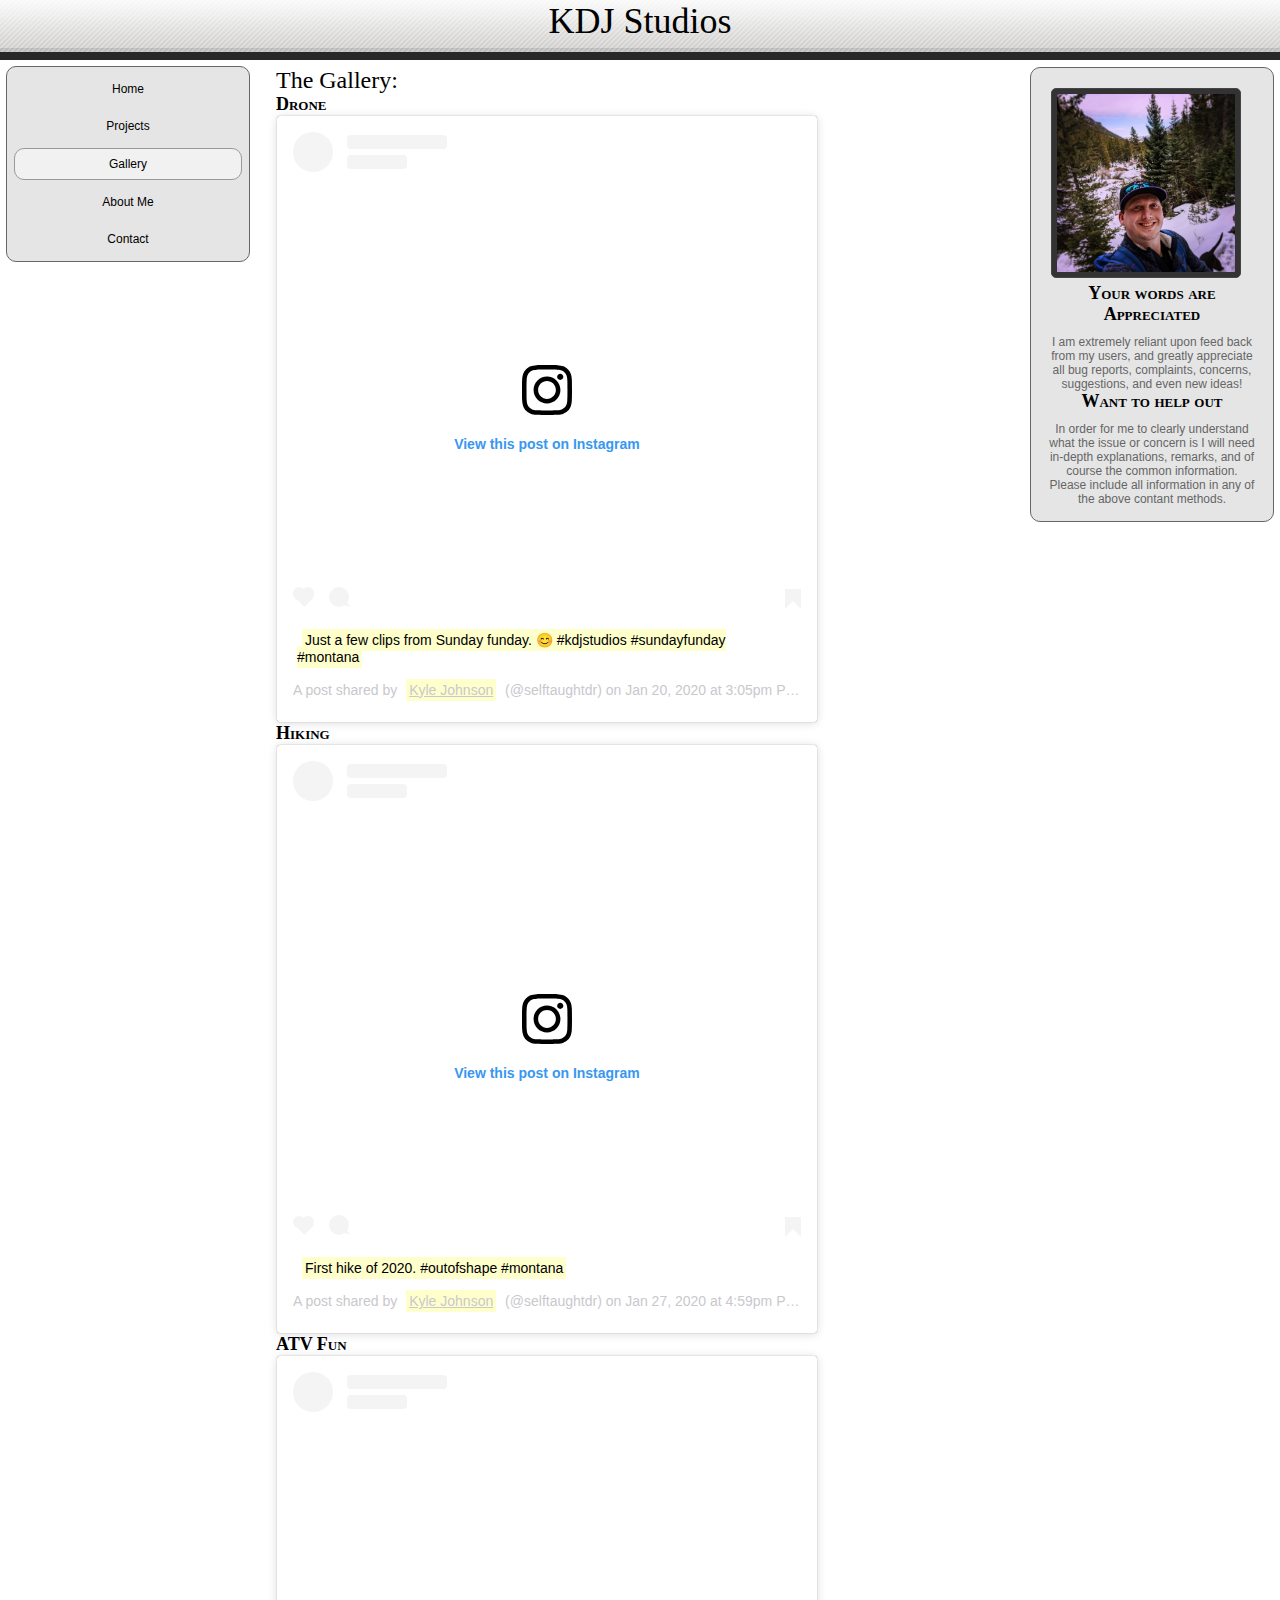
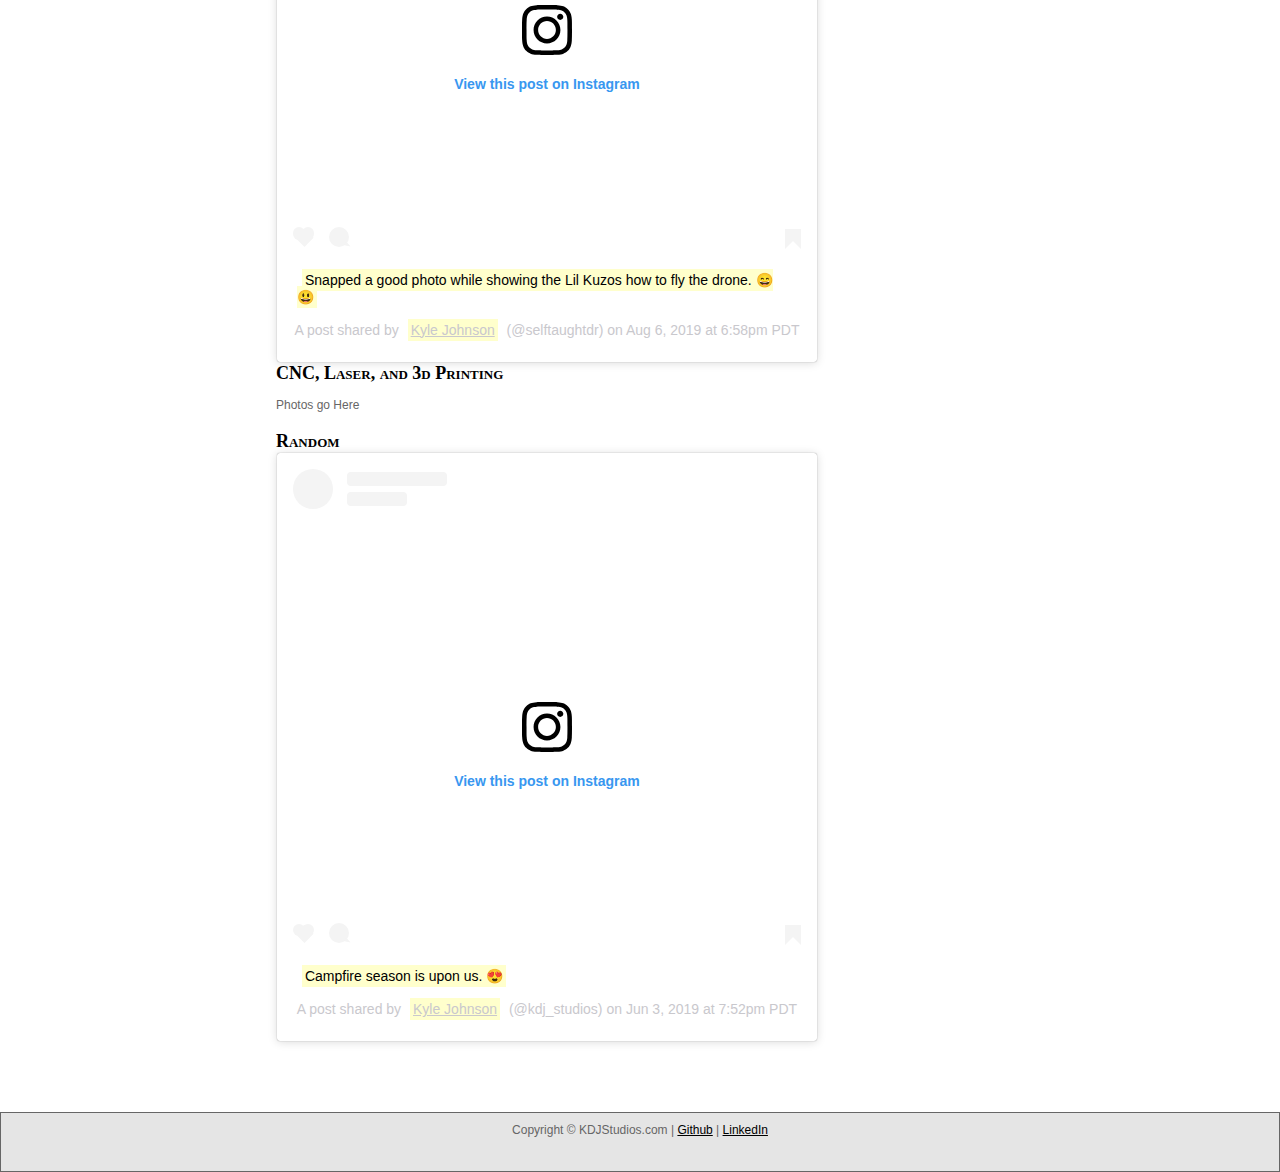
<file: gallery.html>
<!DOCTYPE html PUBLIC "-//W3C//DTD XHTML 1.0 Transitional//EN" "http://www.w3.org/TR/xhtml1/DTD/xhtml1-transitional.dtd">
<html xmlns="http://www.w3.org/1999/xhtml">
    <head>
        <title>KDJ Studios - Contact</title>
        <meta http-equiv="Content-Type" content="text/html; charset=utf-8" />
        <meta name="viewport" content="width=device-width, initial-scale=1.0">
        <meta name="Description" content="I am extremely reliant upon feed back from my users, and greatly appreciate all bug reports, complaints, concerns, suggestions, and even new ideas!">
        <meta name="Keywords" content="KDJ Studios KDJStudios Kyle Johnson Billings MT Programming Code Github">
        <link href="style.css" rel="stylesheet" type="text/css" />
        <link rel="apple-touch-icon" sizes="180x180" href="/images/apple-touch-icon.png">
        <link rel="icon" type="image/png" sizes="32x32" href="/images/favicon-32x32.png">
        <link rel="icon" type="image/png" sizes="16x16" href="/images/favicon-16x16.png">
        <link rel="manifest" href="/site.webmanifest">
    </head>
    <body>
        <div class="page">
            <div class="header">
                <h1>KDJ Studios</h1>
            </div>

            <div class="clear"></div>

            <div style="overflow:auto">

                <div class="menu">
                    <ul>
                        <li><a href="index.html">Home</a></li>
                        <li><a href="projects.html">Projects</a></li>
                        <li><a href="gallery.html"  class="active">Gallery</a></li>
                        <li><a href="about.html">About Me</a></li>
                        <li><a href="contact.html">Contact</a></li>
                    </ul>
                </div>

                <div class="main">
                    <h1>The Gallery: </h1>

                    <h2>Drone</h2>
                                        <blockquote class="instagram-media" data-instgrm-captioned data-instgrm-permalink="https://www.instagram.com/p/B7jyot2pmeu/?utm_source=ig_embed&amp;utm_campaign=loading" data-instgrm-version="12" style=" background:#FFF; border:0; border-radius:3px; box-shadow:0 0 1px 0 rgba(0,0,0,0.5),0 1px 10px 0 rgba(0,0,0,0.15); margin: 1px; max-width:540px; min-width:326px; padding:0; width:99.375%; width:-webkit-calc(100% - 2px); width:calc(100% - 2px);"><div style="padding:16px;"> <a href="https://www.instagram.com/p/B7jyot2pmeu/?utm_source=ig_embed&amp;utm_campaign=loading" style=" background:#FFFFFF; line-height:0; padding:0 0; text-align:center; text-decoration:none; width:100%;" target="_blank"> <div style=" display: flex; flex-direction: row; align-items: center;"> <div style="background-color: #F4F4F4; border-radius: 50%; flex-grow: 0; height: 40px; margin-right: 14px; width: 40px;"></div> <div style="display: flex; flex-direction: column; flex-grow: 1; justify-content: center;"> <div style=" background-color: #F4F4F4; border-radius: 4px; flex-grow: 0; height: 14px; margin-bottom: 6px; width: 100px;"></div> <div style=" background-color: #F4F4F4; border-radius: 4px; flex-grow: 0; height: 14px; width: 60px;"></div></div></div><div style="padding: 19% 0;"></div> <div style="display:block; height:50px; margin:0 auto 12px; width:50px;"><svg width="50px" height="50px" viewBox="0 0 60 60" version="1.1" xmlns="https://www.w3.org/2000/svg" xmlns:xlink="https://www.w3.org/1999/xlink"><g stroke="none" stroke-width="1" fill="none" fill-rule="evenodd"><g transform="translate(-511.000000, -20.000000)" fill="#000000"><g><path d="M556.869,30.41 C554.814,30.41 553.148,32.076 553.148,34.131 C553.148,36.186 554.814,37.852 556.869,37.852 C558.924,37.852 560.59,36.186 560.59,34.131 C560.59,32.076 558.924,30.41 556.869,30.41 M541,60.657 C535.114,60.657 530.342,55.887 530.342,50 C530.342,44.114 535.114,39.342 541,39.342 C546.887,39.342 551.658,44.114 551.658,50 C551.658,55.887 546.887,60.657 541,60.657 M541,33.886 C532.1,33.886 524.886,41.1 524.886,50 C524.886,58.899 532.1,66.113 541,66.113 C549.9,66.113 557.115,58.899 557.115,50 C557.115,41.1 549.9,33.886 541,33.886 M565.378,62.101 C565.244,65.022 564.756,66.606 564.346,67.663 C563.803,69.06 563.154,70.057 562.106,71.106 C561.058,72.155 560.06,72.803 558.662,73.347 C557.607,73.757 556.021,74.244 553.102,74.378 C549.944,74.521 548.997,74.552 541,74.552 C533.003,74.552 532.056,74.521 528.898,74.378 C525.979,74.244 524.393,73.757 523.338,73.347 C521.94,72.803 520.942,72.155 519.894,71.106 C518.846,70.057 518.197,69.06 517.654,67.663 C517.244,66.606 516.755,65.022 516.623,62.101 C516.479,58.943 516.448,57.996 516.448,50 C516.448,42.003 516.479,41.056 516.623,37.899 C516.755,34.978 517.244,33.391 517.654,32.338 C518.197,30.938 518.846,29.942 519.894,28.894 C520.942,27.846 521.94,27.196 523.338,26.654 C524.393,26.244 525.979,25.756 528.898,25.623 C532.057,25.479 533.004,25.448 541,25.448 C548.997,25.448 549.943,25.479 553.102,25.623 C556.021,25.756 557.607,26.244 558.662,26.654 C560.06,27.196 561.058,27.846 562.106,28.894 C563.154,29.942 563.803,30.938 564.346,32.338 C564.756,33.391 565.244,34.978 565.378,37.899 C565.522,41.056 565.552,42.003 565.552,50 C565.552,57.996 565.522,58.943 565.378,62.101 M570.82,37.631 C570.674,34.438 570.167,32.258 569.425,30.349 C568.659,28.377 567.633,26.702 565.965,25.035 C564.297,23.368 562.623,22.342 560.652,21.575 C558.743,20.834 556.562,20.326 553.369,20.18 C550.169,20.033 549.148,20 541,20 C532.853,20 531.831,20.033 528.631,20.18 C525.438,20.326 523.257,20.834 521.349,21.575 C519.376,22.342 517.703,23.368 516.035,25.035 C514.368,26.702 513.342,28.377 512.574,30.349 C511.834,32.258 511.326,34.438 511.181,37.631 C511.035,40.831 511,41.851 511,50 C511,58.147 511.035,59.17 511.181,62.369 C511.326,65.562 511.834,67.743 512.574,69.651 C513.342,71.625 514.368,73.296 516.035,74.965 C517.703,76.634 519.376,77.658 521.349,78.425 C523.257,79.167 525.438,79.673 528.631,79.82 C531.831,79.965 532.853,80.001 541,80.001 C549.148,80.001 550.169,79.965 553.369,79.82 C556.562,79.673 558.743,79.167 560.652,78.425 C562.623,77.658 564.297,76.634 565.965,74.965 C567.633,73.296 568.659,71.625 569.425,69.651 C570.167,67.743 570.674,65.562 570.82,62.369 C570.966,59.17 571,58.147 571,50 C571,41.851 570.966,40.831 570.82,37.631"></path></g></g></g></svg></div><div style="padding-top: 8px;"> <div style=" color:#3897f0; font-family:Arial,sans-serif; font-size:14px; font-style:normal; font-weight:550; line-height:18px;"> View this post on Instagram</div></div><div style="padding: 12.5% 0;"></div> <div style="display: flex; flex-direction: row; margin-bottom: 14px; align-items: center;"><div> <div style="background-color: #F4F4F4; border-radius: 50%; height: 12.5px; width: 12.5px; transform: translateX(0px) translateY(7px);"></div> <div style="background-color: #F4F4F4; height: 12.5px; transform: rotate(-45deg) translateX(3px) translateY(1px); width: 12.5px; flex-grow: 0; margin-right: 14px; margin-left: 2px;"></div> <div style="background-color: #F4F4F4; border-radius: 50%; height: 12.5px; width: 12.5px; transform: translateX(9px) translateY(-18px);"></div></div><div style="margin-left: 8px;"> <div style=" background-color: #F4F4F4; border-radius: 50%; flex-grow: 0; height: 20px; width: 20px;"></div> <div style=" width: 0; height: 0; border-top: 2px solid transparent; border-left: 6px solid #f4f4f4; border-bottom: 2px solid transparent; transform: translateX(16px) translateY(-4px) rotate(30deg)"></div></div><div style="margin-left: auto;"> <div style=" width: 0px; border-top: 8px solid #F4F4F4; border-right: 8px solid transparent; transform: translateY(16px);"></div> <div style=" background-color: #F4F4F4; flex-grow: 0; height: 12px; width: 16px; transform: translateY(-4px);"></div> <div style=" width: 0; height: 0; border-top: 8px solid #F4F4F4; border-left: 8px solid transparent; transform: translateY(-4px) translateX(8px);"></div></div></div></a> <p style=" margin:8px 0 0 0; padding:0 4px;"> <a href="https://www.instagram.com/p/B7jyot2pmeu/?utm_source=ig_embed&amp;utm_campaign=loading" style=" color:#000; font-family:Arial,sans-serif; font-size:14px; font-style:normal; font-weight:normal; line-height:17px; text-decoration:none; word-wrap:break-word;" target="_blank">Just a few clips from Sunday funday. 😊 #kdjstudios #sundayfunday #montana</a></p> <p style=" color:#c9c8cd; font-family:Arial,sans-serif; font-size:14px; line-height:17px; margin-bottom:0; margin-top:8px; overflow:hidden; padding:8px 0 7px; text-align:center; text-overflow:ellipsis; white-space:nowrap;">A post shared by <a href="https://www.instagram.com/selftaughtdr/?utm_source=ig_embed&amp;utm_campaign=loading" style=" color:#c9c8cd; font-family:Arial,sans-serif; font-size:14px; font-style:normal; font-weight:normal; line-height:17px;" target="_blank"> Kyle Johnson</a> (@selftaughtdr) on <time style=" font-family:Arial,sans-serif; font-size:14px; line-height:17px;" datetime="2020-01-20T23:05:35+00:00">Jan 20, 2020 at 3:05pm PST</time></p></div></blockquote> <script async src="//www.instagram.com/embed.js"></script>
                    <h2>Hiking</h2>
                    <blockquote class="instagram-media" data-instgrm-captioned data-instgrm-permalink="https://www.instagram.com/p/B72BZurJbmg/?utm_source=ig_embed&amp;utm_campaign=loading" data-instgrm-version="12" style=" background:#FFF; border:0; border-radius:3px; box-shadow:0 0 1px 0 rgba(0,0,0,0.5),0 1px 10px 0 rgba(0,0,0,0.15); margin: 1px; max-width:540px; min-width:326px; padding:0; width:99.375%; width:-webkit-calc(100% - 2px); width:calc(100% - 2px);"><div style="padding:16px;"> <a href="https://www.instagram.com/p/B72BZurJbmg/?utm_source=ig_embed&amp;utm_campaign=loading" style=" background:#FFFFFF; line-height:0; padding:0 0; text-align:center; text-decoration:none; width:100%;" target="_blank"> <div style=" display: flex; flex-direction: row; align-items: center;"> <div style="background-color: #F4F4F4; border-radius: 50%; flex-grow: 0; height: 40px; margin-right: 14px; width: 40px;"></div> <div style="display: flex; flex-direction: column; flex-grow: 1; justify-content: center;"> <div style=" background-color: #F4F4F4; border-radius: 4px; flex-grow: 0; height: 14px; margin-bottom: 6px; width: 100px;"></div> <div style=" background-color: #F4F4F4; border-radius: 4px; flex-grow: 0; height: 14px; width: 60px;"></div></div></div><div style="padding: 19% 0;"></div> <div style="display:block; height:50px; margin:0 auto 12px; width:50px;"><svg width="50px" height="50px" viewBox="0 0 60 60" version="1.1" xmlns="https://www.w3.org/2000/svg" xmlns:xlink="https://www.w3.org/1999/xlink"><g stroke="none" stroke-width="1" fill="none" fill-rule="evenodd"><g transform="translate(-511.000000, -20.000000)" fill="#000000"><g><path d="M556.869,30.41 C554.814,30.41 553.148,32.076 553.148,34.131 C553.148,36.186 554.814,37.852 556.869,37.852 C558.924,37.852 560.59,36.186 560.59,34.131 C560.59,32.076 558.924,30.41 556.869,30.41 M541,60.657 C535.114,60.657 530.342,55.887 530.342,50 C530.342,44.114 535.114,39.342 541,39.342 C546.887,39.342 551.658,44.114 551.658,50 C551.658,55.887 546.887,60.657 541,60.657 M541,33.886 C532.1,33.886 524.886,41.1 524.886,50 C524.886,58.899 532.1,66.113 541,66.113 C549.9,66.113 557.115,58.899 557.115,50 C557.115,41.1 549.9,33.886 541,33.886 M565.378,62.101 C565.244,65.022 564.756,66.606 564.346,67.663 C563.803,69.06 563.154,70.057 562.106,71.106 C561.058,72.155 560.06,72.803 558.662,73.347 C557.607,73.757 556.021,74.244 553.102,74.378 C549.944,74.521 548.997,74.552 541,74.552 C533.003,74.552 532.056,74.521 528.898,74.378 C525.979,74.244 524.393,73.757 523.338,73.347 C521.94,72.803 520.942,72.155 519.894,71.106 C518.846,70.057 518.197,69.06 517.654,67.663 C517.244,66.606 516.755,65.022 516.623,62.101 C516.479,58.943 516.448,57.996 516.448,50 C516.448,42.003 516.479,41.056 516.623,37.899 C516.755,34.978 517.244,33.391 517.654,32.338 C518.197,30.938 518.846,29.942 519.894,28.894 C520.942,27.846 521.94,27.196 523.338,26.654 C524.393,26.244 525.979,25.756 528.898,25.623 C532.057,25.479 533.004,25.448 541,25.448 C548.997,25.448 549.943,25.479 553.102,25.623 C556.021,25.756 557.607,26.244 558.662,26.654 C560.06,27.196 561.058,27.846 562.106,28.894 C563.154,29.942 563.803,30.938 564.346,32.338 C564.756,33.391 565.244,34.978 565.378,37.899 C565.522,41.056 565.552,42.003 565.552,50 C565.552,57.996 565.522,58.943 565.378,62.101 M570.82,37.631 C570.674,34.438 570.167,32.258 569.425,30.349 C568.659,28.377 567.633,26.702 565.965,25.035 C564.297,23.368 562.623,22.342 560.652,21.575 C558.743,20.834 556.562,20.326 553.369,20.18 C550.169,20.033 549.148,20 541,20 C532.853,20 531.831,20.033 528.631,20.18 C525.438,20.326 523.257,20.834 521.349,21.575 C519.376,22.342 517.703,23.368 516.035,25.035 C514.368,26.702 513.342,28.377 512.574,30.349 C511.834,32.258 511.326,34.438 511.181,37.631 C511.035,40.831 511,41.851 511,50 C511,58.147 511.035,59.17 511.181,62.369 C511.326,65.562 511.834,67.743 512.574,69.651 C513.342,71.625 514.368,73.296 516.035,74.965 C517.703,76.634 519.376,77.658 521.349,78.425 C523.257,79.167 525.438,79.673 528.631,79.82 C531.831,79.965 532.853,80.001 541,80.001 C549.148,80.001 550.169,79.965 553.369,79.82 C556.562,79.673 558.743,79.167 560.652,78.425 C562.623,77.658 564.297,76.634 565.965,74.965 C567.633,73.296 568.659,71.625 569.425,69.651 C570.167,67.743 570.674,65.562 570.82,62.369 C570.966,59.17 571,58.147 571,50 C571,41.851 570.966,40.831 570.82,37.631"></path></g></g></g></svg></div><div style="padding-top: 8px;"> <div style=" color:#3897f0; font-family:Arial,sans-serif; font-size:14px; font-style:normal; font-weight:550; line-height:18px;"> View this post on Instagram</div></div><div style="padding: 12.5% 0;"></div> <div style="display: flex; flex-direction: row; margin-bottom: 14px; align-items: center;"><div> <div style="background-color: #F4F4F4; border-radius: 50%; height: 12.5px; width: 12.5px; transform: translateX(0px) translateY(7px);"></div> <div style="background-color: #F4F4F4; height: 12.5px; transform: rotate(-45deg) translateX(3px) translateY(1px); width: 12.5px; flex-grow: 0; margin-right: 14px; margin-left: 2px;"></div> <div style="background-color: #F4F4F4; border-radius: 50%; height: 12.5px; width: 12.5px; transform: translateX(9px) translateY(-18px);"></div></div><div style="margin-left: 8px;"> <div style=" background-color: #F4F4F4; border-radius: 50%; flex-grow: 0; height: 20px; width: 20px;"></div> <div style=" width: 0; height: 0; border-top: 2px solid transparent; border-left: 6px solid #f4f4f4; border-bottom: 2px solid transparent; transform: translateX(16px) translateY(-4px) rotate(30deg)"></div></div><div style="margin-left: auto;"> <div style=" width: 0px; border-top: 8px solid #F4F4F4; border-right: 8px solid transparent; transform: translateY(16px);"></div> <div style=" background-color: #F4F4F4; flex-grow: 0; height: 12px; width: 16px; transform: translateY(-4px);"></div> <div style=" width: 0; height: 0; border-top: 8px solid #F4F4F4; border-left: 8px solid transparent; transform: translateY(-4px) translateX(8px);"></div></div></div></a> <p style=" margin:8px 0 0 0; padding:0 4px;"> <a href="https://www.instagram.com/p/B72BZurJbmg/?utm_source=ig_embed&amp;utm_campaign=loading" style=" color:#000; font-family:Arial,sans-serif; font-size:14px; font-style:normal; font-weight:normal; line-height:17px; text-decoration:none; word-wrap:break-word;" target="_blank">First hike of 2020. #outofshape #montana</a></p> <p style=" color:#c9c8cd; font-family:Arial,sans-serif; font-size:14px; line-height:17px; margin-bottom:0; margin-top:8px; overflow:hidden; padding:8px 0 7px; text-align:center; text-overflow:ellipsis; white-space:nowrap;">A post shared by <a href="https://www.instagram.com/selftaughtdr/?utm_source=ig_embed&amp;utm_campaign=loading" style=" color:#c9c8cd; font-family:Arial,sans-serif; font-size:14px; font-style:normal; font-weight:normal; line-height:17px;" target="_blank"> Kyle Johnson</a> (@selftaughtdr) on <time style=" font-family:Arial,sans-serif; font-size:14px; line-height:17px;" datetime="2020-01-28T00:59:44+00:00">Jan 27, 2020 at 4:59pm PST</time></p></div></blockquote> <script async src="//www.instagram.com/embed.js"></script>
                    <h2>ATV Fun</h2>
                    <blockquote class="instagram-media" data-instgrm-captioned data-instgrm-permalink="https://www.instagram.com/p/B02F0ZRhU7L/?utm_source=ig_embed&amp;utm_campaign=loading" data-instgrm-version="12" style=" background:#FFF; border:0; border-radius:3px; box-shadow:0 0 1px 0 rgba(0,0,0,0.5),0 1px 10px 0 rgba(0,0,0,0.15); margin: 1px; max-width:540px; min-width:326px; padding:0; width:99.375%; width:-webkit-calc(100% - 2px); width:calc(100% - 2px);"><div style="padding:16px;"> <a href="https://www.instagram.com/p/B02F0ZRhU7L/?utm_source=ig_embed&amp;utm_campaign=loading" style=" background:#FFFFFF; line-height:0; padding:0 0; text-align:center; text-decoration:none; width:100%;" target="_blank"> <div style=" display: flex; flex-direction: row; align-items: center;"> <div style="background-color: #F4F4F4; border-radius: 50%; flex-grow: 0; height: 40px; margin-right: 14px; width: 40px;"></div> <div style="display: flex; flex-direction: column; flex-grow: 1; justify-content: center;"> <div style=" background-color: #F4F4F4; border-radius: 4px; flex-grow: 0; height: 14px; margin-bottom: 6px; width: 100px;"></div> <div style=" background-color: #F4F4F4; border-radius: 4px; flex-grow: 0; height: 14px; width: 60px;"></div></div></div><div style="padding: 19% 0;"></div> <div style="display:block; height:50px; margin:0 auto 12px; width:50px;"><svg width="50px" height="50px" viewBox="0 0 60 60" version="1.1" xmlns="https://www.w3.org/2000/svg" xmlns:xlink="https://www.w3.org/1999/xlink"><g stroke="none" stroke-width="1" fill="none" fill-rule="evenodd"><g transform="translate(-511.000000, -20.000000)" fill="#000000"><g><path d="M556.869,30.41 C554.814,30.41 553.148,32.076 553.148,34.131 C553.148,36.186 554.814,37.852 556.869,37.852 C558.924,37.852 560.59,36.186 560.59,34.131 C560.59,32.076 558.924,30.41 556.869,30.41 M541,60.657 C535.114,60.657 530.342,55.887 530.342,50 C530.342,44.114 535.114,39.342 541,39.342 C546.887,39.342 551.658,44.114 551.658,50 C551.658,55.887 546.887,60.657 541,60.657 M541,33.886 C532.1,33.886 524.886,41.1 524.886,50 C524.886,58.899 532.1,66.113 541,66.113 C549.9,66.113 557.115,58.899 557.115,50 C557.115,41.1 549.9,33.886 541,33.886 M565.378,62.101 C565.244,65.022 564.756,66.606 564.346,67.663 C563.803,69.06 563.154,70.057 562.106,71.106 C561.058,72.155 560.06,72.803 558.662,73.347 C557.607,73.757 556.021,74.244 553.102,74.378 C549.944,74.521 548.997,74.552 541,74.552 C533.003,74.552 532.056,74.521 528.898,74.378 C525.979,74.244 524.393,73.757 523.338,73.347 C521.94,72.803 520.942,72.155 519.894,71.106 C518.846,70.057 518.197,69.06 517.654,67.663 C517.244,66.606 516.755,65.022 516.623,62.101 C516.479,58.943 516.448,57.996 516.448,50 C516.448,42.003 516.479,41.056 516.623,37.899 C516.755,34.978 517.244,33.391 517.654,32.338 C518.197,30.938 518.846,29.942 519.894,28.894 C520.942,27.846 521.94,27.196 523.338,26.654 C524.393,26.244 525.979,25.756 528.898,25.623 C532.057,25.479 533.004,25.448 541,25.448 C548.997,25.448 549.943,25.479 553.102,25.623 C556.021,25.756 557.607,26.244 558.662,26.654 C560.06,27.196 561.058,27.846 562.106,28.894 C563.154,29.942 563.803,30.938 564.346,32.338 C564.756,33.391 565.244,34.978 565.378,37.899 C565.522,41.056 565.552,42.003 565.552,50 C565.552,57.996 565.522,58.943 565.378,62.101 M570.82,37.631 C570.674,34.438 570.167,32.258 569.425,30.349 C568.659,28.377 567.633,26.702 565.965,25.035 C564.297,23.368 562.623,22.342 560.652,21.575 C558.743,20.834 556.562,20.326 553.369,20.18 C550.169,20.033 549.148,20 541,20 C532.853,20 531.831,20.033 528.631,20.18 C525.438,20.326 523.257,20.834 521.349,21.575 C519.376,22.342 517.703,23.368 516.035,25.035 C514.368,26.702 513.342,28.377 512.574,30.349 C511.834,32.258 511.326,34.438 511.181,37.631 C511.035,40.831 511,41.851 511,50 C511,58.147 511.035,59.17 511.181,62.369 C511.326,65.562 511.834,67.743 512.574,69.651 C513.342,71.625 514.368,73.296 516.035,74.965 C517.703,76.634 519.376,77.658 521.349,78.425 C523.257,79.167 525.438,79.673 528.631,79.82 C531.831,79.965 532.853,80.001 541,80.001 C549.148,80.001 550.169,79.965 553.369,79.82 C556.562,79.673 558.743,79.167 560.652,78.425 C562.623,77.658 564.297,76.634 565.965,74.965 C567.633,73.296 568.659,71.625 569.425,69.651 C570.167,67.743 570.674,65.562 570.82,62.369 C570.966,59.17 571,58.147 571,50 C571,41.851 570.966,40.831 570.82,37.631"></path></g></g></g></svg></div><div style="padding-top: 8px;"> <div style=" color:#3897f0; font-family:Arial,sans-serif; font-size:14px; font-style:normal; font-weight:550; line-height:18px;"> View this post on Instagram</div></div><div style="padding: 12.5% 0;"></div> <div style="display: flex; flex-direction: row; margin-bottom: 14px; align-items: center;"><div> <div style="background-color: #F4F4F4; border-radius: 50%; height: 12.5px; width: 12.5px; transform: translateX(0px) translateY(7px);"></div> <div style="background-color: #F4F4F4; height: 12.5px; transform: rotate(-45deg) translateX(3px) translateY(1px); width: 12.5px; flex-grow: 0; margin-right: 14px; margin-left: 2px;"></div> <div style="background-color: #F4F4F4; border-radius: 50%; height: 12.5px; width: 12.5px; transform: translateX(9px) translateY(-18px);"></div></div><div style="margin-left: 8px;"> <div style=" background-color: #F4F4F4; border-radius: 50%; flex-grow: 0; height: 20px; width: 20px;"></div> <div style=" width: 0; height: 0; border-top: 2px solid transparent; border-left: 6px solid #f4f4f4; border-bottom: 2px solid transparent; transform: translateX(16px) translateY(-4px) rotate(30deg)"></div></div><div style="margin-left: auto;"> <div style=" width: 0px; border-top: 8px solid #F4F4F4; border-right: 8px solid transparent; transform: translateY(16px);"></div> <div style=" background-color: #F4F4F4; flex-grow: 0; height: 12px; width: 16px; transform: translateY(-4px);"></div> <div style=" width: 0; height: 0; border-top: 8px solid #F4F4F4; border-left: 8px solid transparent; transform: translateY(-4px) translateX(8px);"></div></div></div></a> <p style=" margin:8px 0 0 0; padding:0 4px;"> <a href="https://www.instagram.com/p/B02F0ZRhU7L/?utm_source=ig_embed&amp;utm_campaign=loading" style=" color:#000; font-family:Arial,sans-serif; font-size:14px; font-style:normal; font-weight:normal; line-height:17px; text-decoration:none; word-wrap:break-word;" target="_blank">Snapped a good photo while showing the Lil Kuzos how to fly the drone. 😄😃</a></p> <p style=" color:#c9c8cd; font-family:Arial,sans-serif; font-size:14px; line-height:17px; margin-bottom:0; margin-top:8px; overflow:hidden; padding:8px 0 7px; text-align:center; text-overflow:ellipsis; white-space:nowrap;">A post shared by <a href="https://www.instagram.com/selftaughtdr/?utm_source=ig_embed&amp;utm_campaign=loading" style=" color:#c9c8cd; font-family:Arial,sans-serif; font-size:14px; font-style:normal; font-weight:normal; line-height:17px;" target="_blank"> Kyle Johnson</a> (@selftaughtdr) on <time style=" font-family:Arial,sans-serif; font-size:14px; line-height:17px;" datetime="2019-08-07T01:58:34+00:00">Aug 6, 2019 at 6:58pm PDT</time></p></div></blockquote> <script async src="//www.instagram.com/embed.js"></script>
                    <h2>CNC, Laser, and 3d Printing</h2>
                    <p>
                        Photos go Here
                    </p>
                    <h2>Random</h2>
                    <blockquote class="instagram-media" data-instgrm-captioned data-instgrm-permalink="https://www.instagram.com/p/ByRZIQHhXrU/?utm_source=ig_embed&amp;utm_campaign=loading" data-instgrm-version="12" style=" background:#FFF; border:0; border-radius:3px; box-shadow:0 0 1px 0 rgba(0,0,0,0.5),0 1px 10px 0 rgba(0,0,0,0.15); margin: 1px; max-width:540px; min-width:326px; padding:0; width:99.375%; width:-webkit-calc(100% - 2px); width:calc(100% - 2px);"><div style="padding:16px;"> <a href="https://www.instagram.com/p/ByRZIQHhXrU/?utm_source=ig_embed&amp;utm_campaign=loading" style=" background:#FFFFFF; line-height:0; padding:0 0; text-align:center; text-decoration:none; width:100%;" target="_blank"> <div style=" display: flex; flex-direction: row; align-items: center;"> <div style="background-color: #F4F4F4; border-radius: 50%; flex-grow: 0; height: 40px; margin-right: 14px; width: 40px;"></div> <div style="display: flex; flex-direction: column; flex-grow: 1; justify-content: center;"> <div style=" background-color: #F4F4F4; border-radius: 4px; flex-grow: 0; height: 14px; margin-bottom: 6px; width: 100px;"></div> <div style=" background-color: #F4F4F4; border-radius: 4px; flex-grow: 0; height: 14px; width: 60px;"></div></div></div><div style="padding: 19% 0;"></div> <div style="display:block; height:50px; margin:0 auto 12px; width:50px;"><svg width="50px" height="50px" viewBox="0 0 60 60" version="1.1" xmlns="https://www.w3.org/2000/svg" xmlns:xlink="https://www.w3.org/1999/xlink"><g stroke="none" stroke-width="1" fill="none" fill-rule="evenodd"><g transform="translate(-511.000000, -20.000000)" fill="#000000"><g><path d="M556.869,30.41 C554.814,30.41 553.148,32.076 553.148,34.131 C553.148,36.186 554.814,37.852 556.869,37.852 C558.924,37.852 560.59,36.186 560.59,34.131 C560.59,32.076 558.924,30.41 556.869,30.41 M541,60.657 C535.114,60.657 530.342,55.887 530.342,50 C530.342,44.114 535.114,39.342 541,39.342 C546.887,39.342 551.658,44.114 551.658,50 C551.658,55.887 546.887,60.657 541,60.657 M541,33.886 C532.1,33.886 524.886,41.1 524.886,50 C524.886,58.899 532.1,66.113 541,66.113 C549.9,66.113 557.115,58.899 557.115,50 C557.115,41.1 549.9,33.886 541,33.886 M565.378,62.101 C565.244,65.022 564.756,66.606 564.346,67.663 C563.803,69.06 563.154,70.057 562.106,71.106 C561.058,72.155 560.06,72.803 558.662,73.347 C557.607,73.757 556.021,74.244 553.102,74.378 C549.944,74.521 548.997,74.552 541,74.552 C533.003,74.552 532.056,74.521 528.898,74.378 C525.979,74.244 524.393,73.757 523.338,73.347 C521.94,72.803 520.942,72.155 519.894,71.106 C518.846,70.057 518.197,69.06 517.654,67.663 C517.244,66.606 516.755,65.022 516.623,62.101 C516.479,58.943 516.448,57.996 516.448,50 C516.448,42.003 516.479,41.056 516.623,37.899 C516.755,34.978 517.244,33.391 517.654,32.338 C518.197,30.938 518.846,29.942 519.894,28.894 C520.942,27.846 521.94,27.196 523.338,26.654 C524.393,26.244 525.979,25.756 528.898,25.623 C532.057,25.479 533.004,25.448 541,25.448 C548.997,25.448 549.943,25.479 553.102,25.623 C556.021,25.756 557.607,26.244 558.662,26.654 C560.06,27.196 561.058,27.846 562.106,28.894 C563.154,29.942 563.803,30.938 564.346,32.338 C564.756,33.391 565.244,34.978 565.378,37.899 C565.522,41.056 565.552,42.003 565.552,50 C565.552,57.996 565.522,58.943 565.378,62.101 M570.82,37.631 C570.674,34.438 570.167,32.258 569.425,30.349 C568.659,28.377 567.633,26.702 565.965,25.035 C564.297,23.368 562.623,22.342 560.652,21.575 C558.743,20.834 556.562,20.326 553.369,20.18 C550.169,20.033 549.148,20 541,20 C532.853,20 531.831,20.033 528.631,20.18 C525.438,20.326 523.257,20.834 521.349,21.575 C519.376,22.342 517.703,23.368 516.035,25.035 C514.368,26.702 513.342,28.377 512.574,30.349 C511.834,32.258 511.326,34.438 511.181,37.631 C511.035,40.831 511,41.851 511,50 C511,58.147 511.035,59.17 511.181,62.369 C511.326,65.562 511.834,67.743 512.574,69.651 C513.342,71.625 514.368,73.296 516.035,74.965 C517.703,76.634 519.376,77.658 521.349,78.425 C523.257,79.167 525.438,79.673 528.631,79.82 C531.831,79.965 532.853,80.001 541,80.001 C549.148,80.001 550.169,79.965 553.369,79.82 C556.562,79.673 558.743,79.167 560.652,78.425 C562.623,77.658 564.297,76.634 565.965,74.965 C567.633,73.296 568.659,71.625 569.425,69.651 C570.167,67.743 570.674,65.562 570.82,62.369 C570.966,59.17 571,58.147 571,50 C571,41.851 570.966,40.831 570.82,37.631"></path></g></g></g></svg></div><div style="padding-top: 8px;"> <div style=" color:#3897f0; font-family:Arial,sans-serif; font-size:14px; font-style:normal; font-weight:550; line-height:18px;"> View this post on Instagram</div></div><div style="padding: 12.5% 0;"></div> <div style="display: flex; flex-direction: row; margin-bottom: 14px; align-items: center;"><div> <div style="background-color: #F4F4F4; border-radius: 50%; height: 12.5px; width: 12.5px; transform: translateX(0px) translateY(7px);"></div> <div style="background-color: #F4F4F4; height: 12.5px; transform: rotate(-45deg) translateX(3px) translateY(1px); width: 12.5px; flex-grow: 0; margin-right: 14px; margin-left: 2px;"></div> <div style="background-color: #F4F4F4; border-radius: 50%; height: 12.5px; width: 12.5px; transform: translateX(9px) translateY(-18px);"></div></div><div style="margin-left: 8px;"> <div style=" background-color: #F4F4F4; border-radius: 50%; flex-grow: 0; height: 20px; width: 20px;"></div> <div style=" width: 0; height: 0; border-top: 2px solid transparent; border-left: 6px solid #f4f4f4; border-bottom: 2px solid transparent; transform: translateX(16px) translateY(-4px) rotate(30deg)"></div></div><div style="margin-left: auto;"> <div style=" width: 0px; border-top: 8px solid #F4F4F4; border-right: 8px solid transparent; transform: translateY(16px);"></div> <div style=" background-color: #F4F4F4; flex-grow: 0; height: 12px; width: 16px; transform: translateY(-4px);"></div> <div style=" width: 0; height: 0; border-top: 8px solid #F4F4F4; border-left: 8px solid transparent; transform: translateY(-4px) translateX(8px);"></div></div></div></a> <p style=" margin:8px 0 0 0; padding:0 4px;"> <a href="https://www.instagram.com/p/ByRZIQHhXrU/?utm_source=ig_embed&amp;utm_campaign=loading" style=" color:#000; font-family:Arial,sans-serif; font-size:14px; font-style:normal; font-weight:normal; line-height:17px; text-decoration:none; word-wrap:break-word;" target="_blank">Campfire season is upon us. 😍</a></p> <p style=" color:#c9c8cd; font-family:Arial,sans-serif; font-size:14px; line-height:17px; margin-bottom:0; margin-top:8px; overflow:hidden; padding:8px 0 7px; text-align:center; text-overflow:ellipsis; white-space:nowrap;">A post shared by <a href="https://www.instagram.com/kdj_studios/?utm_source=ig_embed&amp;utm_campaign=loading" style=" color:#c9c8cd; font-family:Arial,sans-serif; font-size:14px; font-style:normal; font-weight:normal; line-height:17px;" target="_blank"> Kyle Johnson</a> (@kdj_studios) on <time style=" font-family:Arial,sans-serif; font-size:14px; line-height:17px;" datetime="2019-06-04T02:52:37+00:00">Jun 3, 2019 at 7:52pm PDT</time></p></div></blockquote> <script async src="//www.instagram.com/embed.js"></script>
                </div>
                <div class="sidebar"> 
                    <img src="images/Hike.jpg" alt="Just out for a hike in Red Lodge, MT"/>
                     <h2>Your words are Appreciated</h2>
                    <p>
                        I am extremely reliant upon feed back from my users, and greatly appreciate all bug reports, complaints, concerns, suggestions, and even new ideas! 
                    </p>
                     <h2>Want to help out</h2>
                    <p>
                        In order for me to clearly understand what the issue or concern is I will need in-depth explanations, remarks, and of course the common information. Please include all information in any of the above contant methods.
                    </p>
                </div>

            </div>

            <div class="clear"></div>
        </div>
        <div class="footer">
            Copyright &copy; KDJStudios.com | 
            <a href="https://github.com/TheKyleJohnson90">Github</a> | 
            <a href="http://www.linkedin.com/pub/kyle-johnson/34/1b3/988">LinkedIn</a>
        </div>


    </body>
</html>
</file>
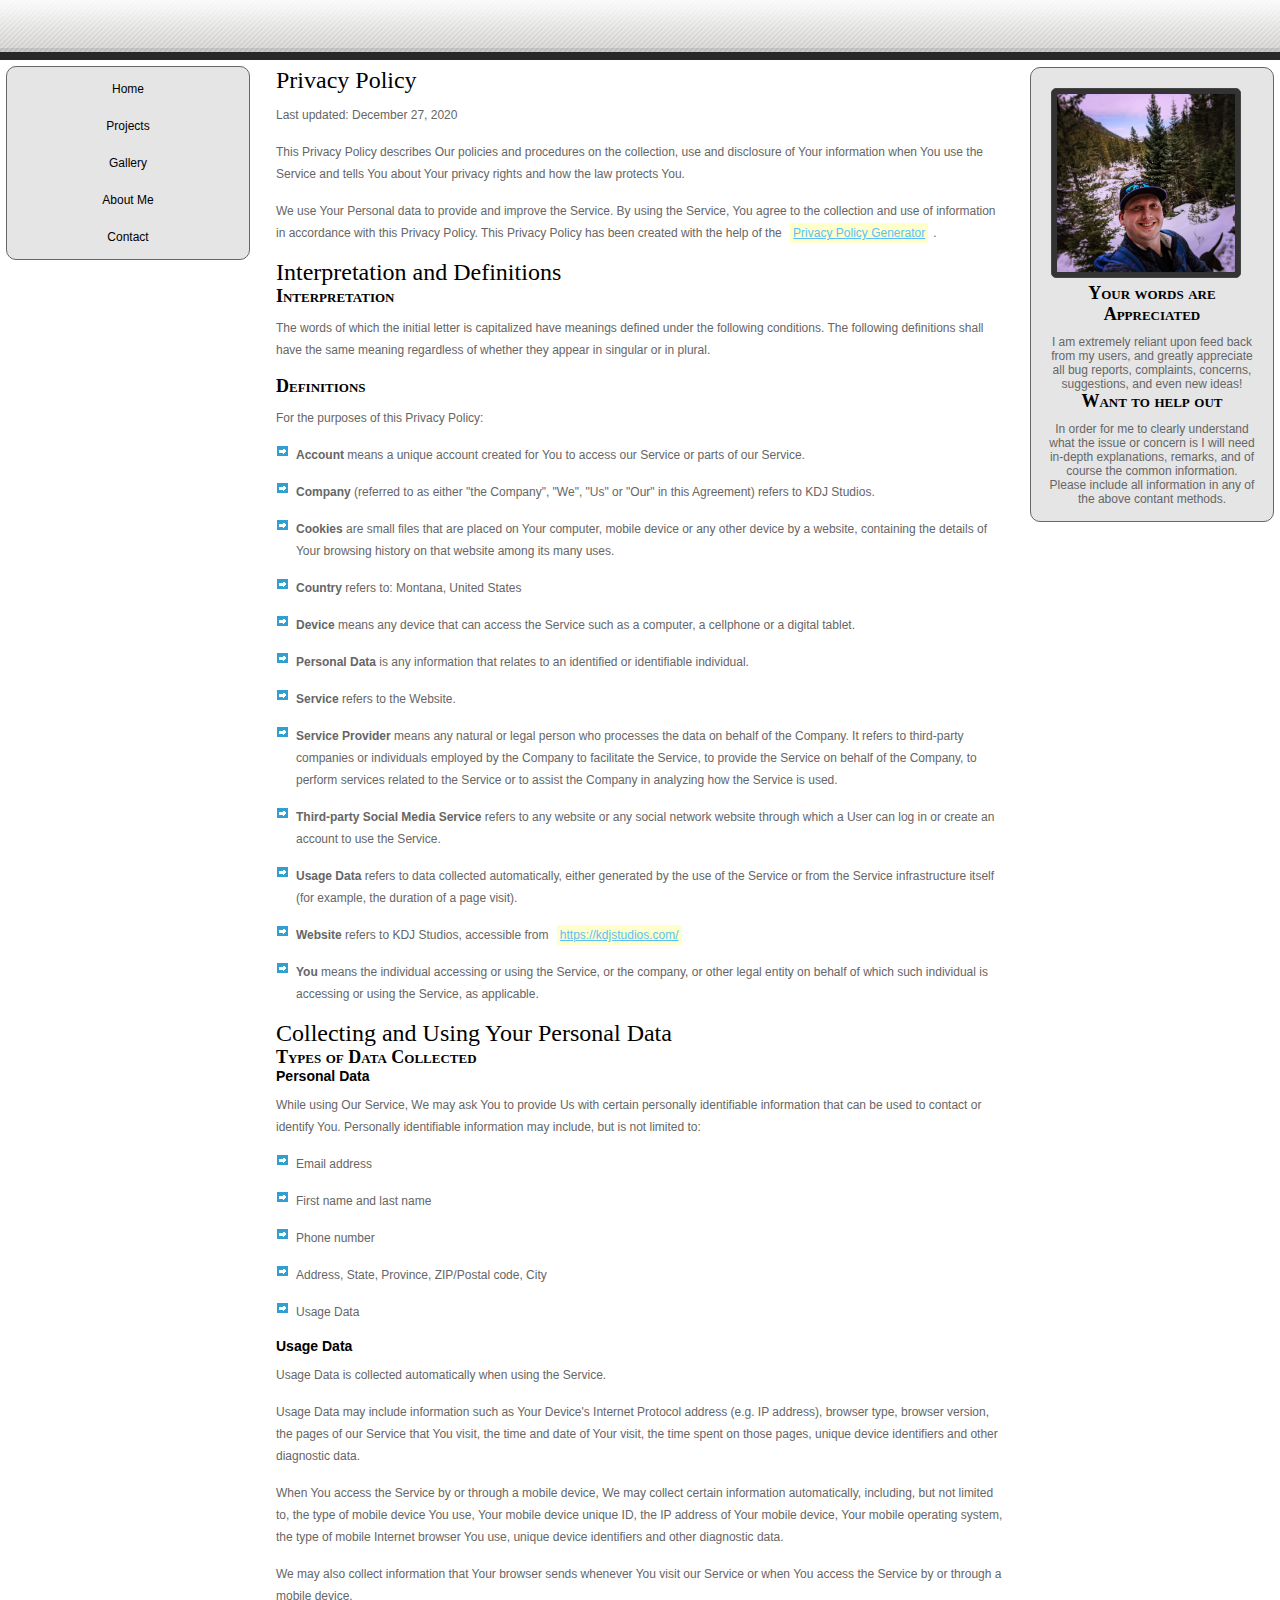
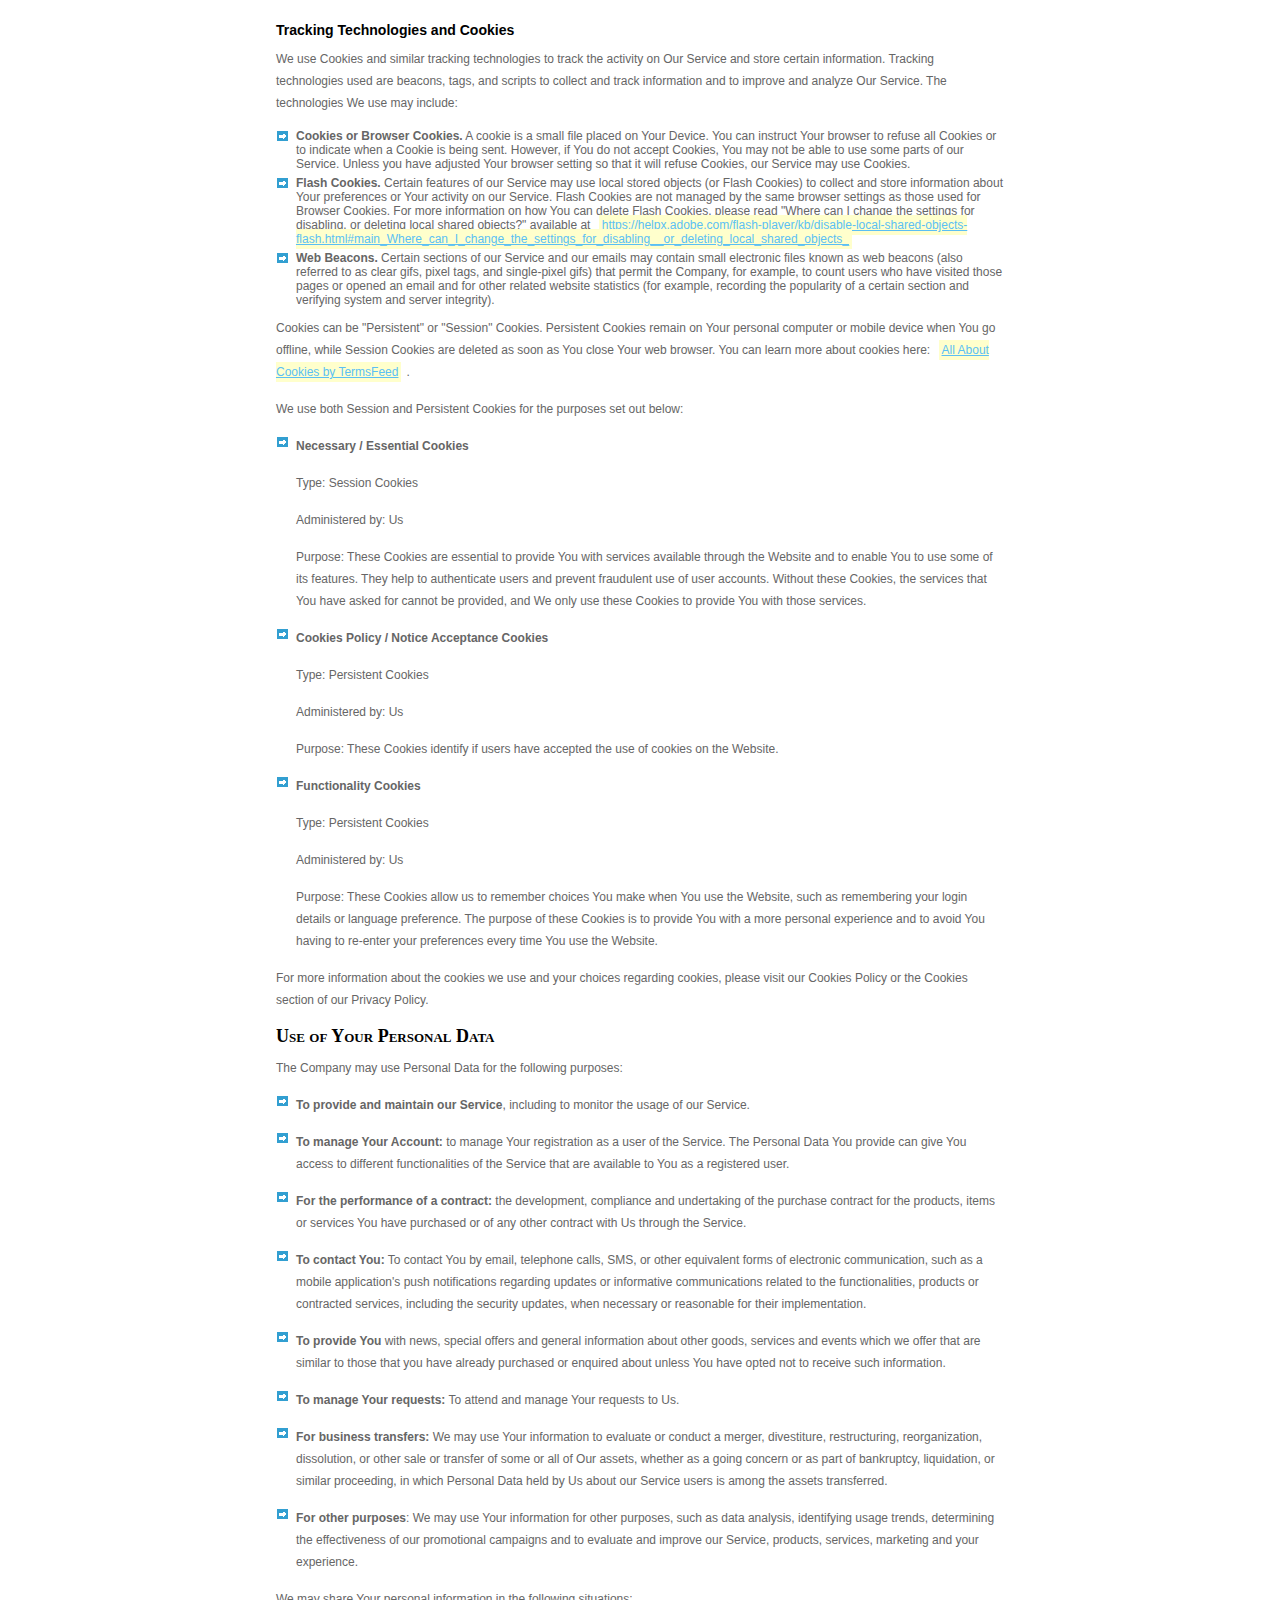
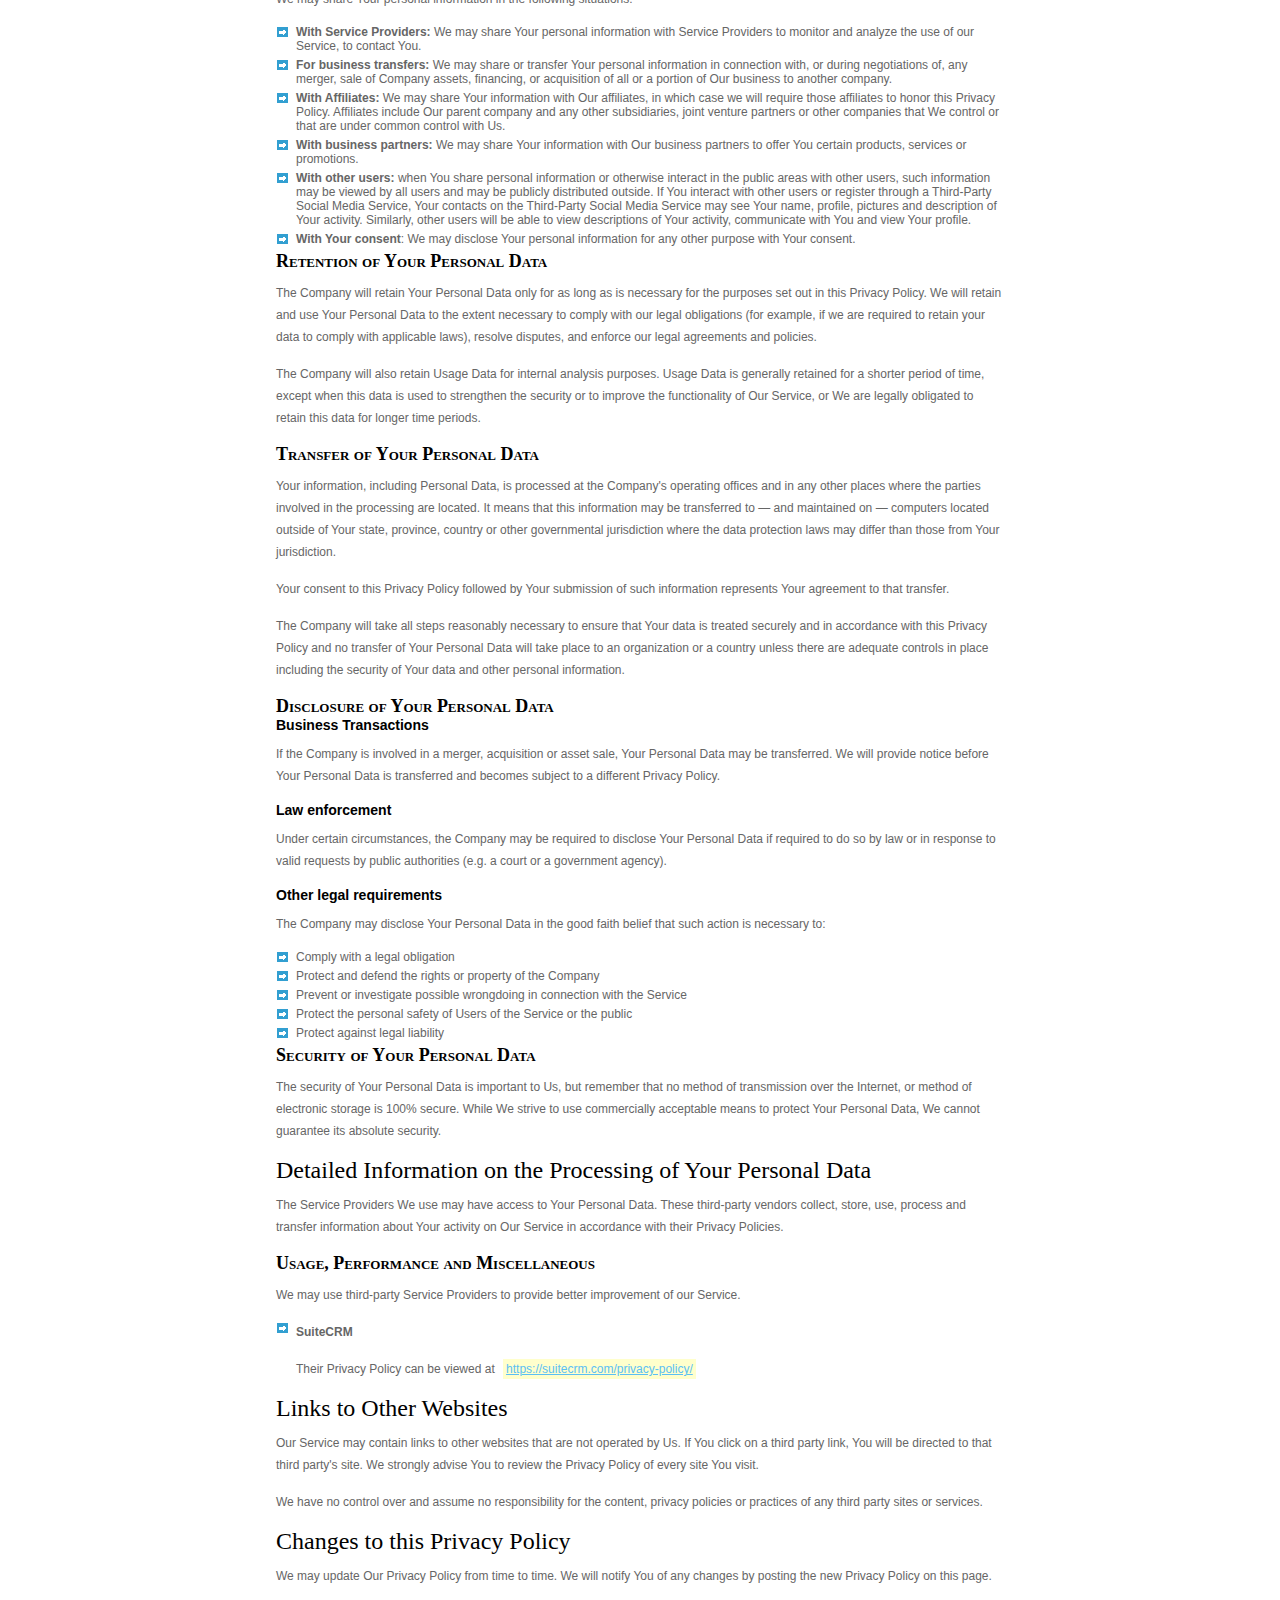
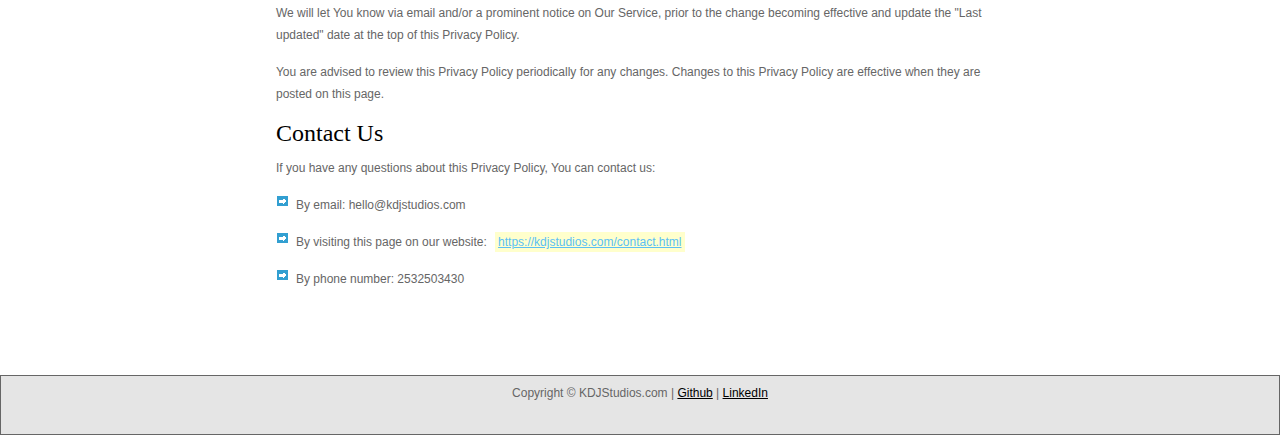
<file: privacy-policy.html>
<!DOCTYPE html PUBLIC "-//W3C//DTD XHTML 1.0 Transitional//EN" "http://www.w3.org/TR/xhtml1/DTD/xhtml1-transitional.dtd">
<html xmlns="http://www.w3.org/1999/xhtml">
    <head>
        <title>KDJ Studios - Contact</title>
        <meta http-equiv="Content-Type" content="text/html; charset=utf-8" />
        <meta name="viewport" content="width=device-width, initial-scale=1.0">
        <meta name="Description" content="I am extremely reliant upon feed back from my users, and greatly appreciate all bug reports, complaints, concerns, suggestions, and even new ideas!">
        <meta name="Keywords" content="KDJ Studios KDJStudios Kyle Johnson Billings MT Programming Code Github">
        <link href="style.css" rel="stylesheet" type="text/css" />
        <link rel="apple-touch-icon" sizes="180x180" href="/images/apple-touch-icon.png">
        <link rel="icon" type="image/png" sizes="32x32" href="/images/favicon-32x32.png">
        <link rel="icon" type="image/png" sizes="16x16" href="/images/favicon-16x16.png">
        <link rel="manifest" href="/site.webmanifest">
    </head>
    <body>
        <div class="page">
            <div class="header">
                
            </div>

            <div class="clear"></div>

            <div style="overflow:auto">

                <div class="menu">
                    <ul>
                        <li><a href="index.html">Home</a></li>
                        <li><a href="projects.html">Projects</a></li>
                        <li><a href="gallery.html">Gallery</a></li>
                        <li><a href="about.html">About Me</a></li>
                        <li><a href="contact.html">Contact</a></li>
                    </ul>
                </div>

                <div class="main">
                    <h1>Privacy Policy</h1>
                    <p>Last updated: December 27, 2020</p>
                    <p>This Privacy Policy describes Our policies and procedures on the collection, use and disclosure of Your information when You use the Service and tells You about Your privacy rights and how the law protects You.</p>
                    <p>We use Your Personal data to provide and improve the Service. By using the Service, You agree to the collection and use of information in accordance with this Privacy Policy. This Privacy Policy has been created with the help of the <a href="https://www.termsfeed.com/privacy-policy-generator/" target="_blank">Privacy Policy Generator</a>.</p>
                    <h1>Interpretation and Definitions</h1>
                    <h2>Interpretation</h2>
                    <p>The words of which the initial letter is capitalized have meanings defined under the following conditions. The following definitions shall have the same meaning regardless of whether they appear in singular or in plural.</p>
                    <h2>Definitions</h2>
                    <p>For the purposes of this Privacy Policy:</p>
                    <ul>
                    <li>
                    <p><strong>Account</strong> means a unique account created for You to access our Service or parts of our Service.</p>
                    </li>
                    <li>
                    <p><strong>Company</strong> (referred to as either &quot;the Company&quot;, &quot;We&quot;, &quot;Us&quot; or &quot;Our&quot; in this Agreement) refers to KDJ Studios.</p>
                    </li>
                    <li>
                    <p><strong>Cookies</strong> are small files that are placed on Your computer, mobile device or any other device by a website, containing the details of Your browsing history on that website among its many uses.</p>
                    </li>
                    <li>
                    <p><strong>Country</strong> refers to: Montana,  United States</p>
                    </li>
                    <li>
                    <p><strong>Device</strong> means any device that can access the Service such as a computer, a cellphone or a digital tablet.</p>
                    </li>
                    <li>
                    <p><strong>Personal Data</strong> is any information that relates to an identified or identifiable individual.</p>
                    </li>
                    <li>
                    <p><strong>Service</strong> refers to the Website.</p>
                    </li>
                    <li>
                    <p><strong>Service Provider</strong> means any natural or legal person who processes the data on behalf of the Company. It refers to third-party companies or individuals employed by the Company to facilitate the Service, to provide the Service on behalf of the Company, to perform services related to the Service or to assist the Company in analyzing how the Service is used.</p>
                    </li>
                    <li>
                    <p><strong>Third-party Social Media Service</strong> refers to any website or any social network website through which a User can log in or create an account to use the Service.</p>
                    </li>
                    <li>
                    <p><strong>Usage Data</strong> refers to data collected automatically, either generated by the use of the Service or from the Service infrastructure itself (for example, the duration of a page visit).</p>
                    </li>
                    <li>
                    <p><strong>Website</strong> refers to KDJ Studios, accessible from <a href="https://kdjstudios.com/" rel="external nofollow noopener" target="_blank">https://kdjstudios.com/</a></p>
                    </li>
                    <li>
                    <p><strong>You</strong> means the individual accessing or using the Service, or the company, or other legal entity on behalf of which such individual is accessing or using the Service, as applicable.</p>
                    </li>
                    </ul>
                    <h1>Collecting and Using Your Personal Data</h1>
                    <h2>Types of Data Collected</h2>
                    <h3>Personal Data</h3>
                    <p>While using Our Service, We may ask You to provide Us with certain personally identifiable information that can be used to contact or identify You. Personally identifiable information may include, but is not limited to:</p>
                    <ul>
                    <li>
                    <p>Email address</p>
                    </li>
                    <li>
                    <p>First name and last name</p>
                    </li>
                    <li>
                    <p>Phone number</p>
                    </li>
                    <li>
                    <p>Address, State, Province, ZIP/Postal code, City</p>
                    </li>
                    <li>
                    <p>Usage Data</p>
                    </li>
                    </ul>
                    <h3>Usage Data</h3>
                    <p>Usage Data is collected automatically when using the Service.</p>
                    <p>Usage Data may include information such as Your Device's Internet Protocol address (e.g. IP address), browser type, browser version, the pages of our Service that You visit, the time and date of Your visit, the time spent on those pages, unique device identifiers and other diagnostic data.</p>
                    <p>When You access the Service by or through a mobile device, We may collect certain information automatically, including, but not limited to, the type of mobile device You use, Your mobile device unique ID, the IP address of Your mobile device, Your mobile operating system, the type of mobile Internet browser You use, unique device identifiers and other diagnostic data.</p>
                    <p>We may also collect information that Your browser sends whenever You visit our Service or when You access the Service by or through a mobile device.</p>
                    <h3>Tracking Technologies and Cookies</h3>
                    <p>We use Cookies and similar tracking technologies to track the activity on Our Service and store certain information. Tracking technologies used are beacons, tags, and scripts to collect and track information and to improve and analyze Our Service. The technologies We use may include:</p>
                    <ul>
                    <li><strong>Cookies or Browser Cookies.</strong> A cookie is a small file placed on Your Device. You can instruct Your browser to refuse all Cookies or to indicate when a Cookie is being sent. However, if You do not accept Cookies, You may not be able to use some parts of our Service. Unless you have adjusted Your browser setting so that it will refuse Cookies, our Service may use Cookies.</li>
                    <li><strong>Flash Cookies.</strong> Certain features of our Service may use local stored objects (or Flash Cookies) to collect and store information about Your preferences or Your activity on our Service. Flash Cookies are not managed by the same browser settings as those used for Browser Cookies. For more information on how You can delete Flash Cookies, please read &quot;Where can I change the settings for disabling, or deleting local shared objects?&quot; available at <a href="https://helpx.adobe.com/flash-player/kb/disable-local-shared-objects-flash.html#main_Where_can_I_change_the_settings_for_disabling__or_deleting_local_shared_objects_" rel="external nofollow noopener" target="_blank">https://helpx.adobe.com/flash-player/kb/disable-local-shared-objects-flash.html#main_Where_can_I_change_the_settings_for_disabling__or_deleting_local_shared_objects_</a></li>
                    <li><strong>Web Beacons.</strong> Certain sections of our Service and our emails may contain small electronic files known as web beacons (also referred to as clear gifs, pixel tags, and single-pixel gifs) that permit the Company, for example, to count users who have visited those pages or opened an email and for other related website statistics (for example, recording the popularity of a certain section and verifying system and server integrity).</li>
                    </ul>
                    <p>Cookies can be &quot;Persistent&quot; or &quot;Session&quot; Cookies. Persistent Cookies remain on Your personal computer or mobile device when You go offline, while Session Cookies are deleted as soon as You close Your web browser. You can learn more about cookies here: <a href="https://www.termsfeed.com/blog/cookies/" target="_blank">All About Cookies by TermsFeed</a>.</p>
                    <p>We use both Session and Persistent Cookies for the purposes set out below:</p>
                    <ul>
                    <li>
                    <p><strong>Necessary / Essential Cookies</strong></p>
                    <p>Type: Session Cookies</p>
                    <p>Administered by: Us</p>
                    <p>Purpose: These Cookies are essential to provide You with services available through the Website and to enable You to use some of its features. They help to authenticate users and prevent fraudulent use of user accounts. Without these Cookies, the services that You have asked for cannot be provided, and We only use these Cookies to provide You with those services.</p>
                    </li>
                    <li>
                    <p><strong>Cookies Policy / Notice Acceptance Cookies</strong></p>
                    <p>Type: Persistent Cookies</p>
                    <p>Administered by: Us</p>
                    <p>Purpose: These Cookies identify if users have accepted the use of cookies on the Website.</p>
                    </li>
                    <li>
                    <p><strong>Functionality Cookies</strong></p>
                    <p>Type: Persistent Cookies</p>
                    <p>Administered by: Us</p>
                    <p>Purpose: These Cookies allow us to remember choices You make when You use the Website, such as remembering your login details or language preference. The purpose of these Cookies is to provide You with a more personal experience and to avoid You having to re-enter your preferences every time You use the Website.</p>
                    </li>
                    </ul>
                    <p>For more information about the cookies we use and your choices regarding cookies, please visit our Cookies Policy or the Cookies section of our Privacy Policy.</p>
                    <h2>Use of Your Personal Data</h2>
                    <p>The Company may use Personal Data for the following purposes:</p>
                    <ul>
                    <li>
                    <p><strong>To provide and maintain our Service</strong>, including to monitor the usage of our Service.</p>
                    </li>
                    <li>
                    <p><strong>To manage Your Account:</strong> to manage Your registration as a user of the Service. The Personal Data You provide can give You access to different functionalities of the Service that are available to You as a registered user.</p>
                    </li>
                    <li>
                    <p><strong>For the performance of a contract:</strong> the development, compliance and undertaking of the purchase contract for the products, items or services You have purchased or of any other contract with Us through the Service.</p>
                    </li>
                    <li>
                    <p><strong>To contact You:</strong> To contact You by email, telephone calls, SMS, or other equivalent forms of electronic communication, such as a mobile application's push notifications regarding updates or informative communications related to the functionalities, products or contracted services, including the security updates, when necessary or reasonable for their implementation.</p>
                    </li>
                    <li>
                    <p><strong>To provide You</strong> with news, special offers and general information about other goods, services and events which we offer that are similar to those that you have already purchased or enquired about unless You have opted not to receive such information.</p>
                    </li>
                    <li>
                    <p><strong>To manage Your requests:</strong> To attend and manage Your requests to Us.</p>
                    </li>
                    <li>
                    <p><strong>For business transfers:</strong> We may use Your information to evaluate or conduct a merger, divestiture, restructuring, reorganization, dissolution, or other sale or transfer of some or all of Our assets, whether as a going concern or as part of bankruptcy, liquidation, or similar proceeding, in which Personal Data held by Us about our Service users is among the assets transferred.</p>
                    </li>
                    <li>
                    <p><strong>For other purposes</strong>: We may use Your information for other purposes, such as data analysis, identifying usage trends, determining the effectiveness of our promotional campaigns and to evaluate and improve our Service, products, services, marketing and your experience.</p>
                    </li>
                    </ul>
                    <p>We may share Your personal information in the following situations:</p>
                    <ul>
                    <li><strong>With Service Providers:</strong> We may share Your personal information with Service Providers to monitor and analyze the use of our Service,  to contact You.</li>
                    <li><strong>For business transfers:</strong> We may share or transfer Your personal information in connection with, or during negotiations of, any merger, sale of Company assets, financing, or acquisition of all or a portion of Our business to another company.</li>
                    <li><strong>With Affiliates:</strong> We may share Your information with Our affiliates, in which case we will require those affiliates to honor this Privacy Policy. Affiliates include Our parent company and any other subsidiaries, joint venture partners or other companies that We control or that are under common control with Us.</li>
                    <li><strong>With business partners:</strong> We may share Your information with Our business partners to offer You certain products, services or promotions.</li>
                    <li><strong>With other users:</strong> when You share personal information or otherwise interact in the public areas with other users, such information may be viewed by all users and may be publicly distributed outside. If You interact with other users or register through a Third-Party Social Media Service, Your contacts on the Third-Party Social Media Service may see Your name, profile, pictures and description of Your activity. Similarly, other users will be able to view descriptions of Your activity, communicate with You and view Your profile.</li>
                    <li><strong>With Your consent</strong>: We may disclose Your personal information for any other purpose with Your consent.</li>
                    </ul>
                    <h2>Retention of Your Personal Data</h2>
                    <p>The Company will retain Your Personal Data only for as long as is necessary for the purposes set out in this Privacy Policy. We will retain and use Your Personal Data to the extent necessary to comply with our legal obligations (for example, if we are required to retain your data to comply with applicable laws), resolve disputes, and enforce our legal agreements and policies.</p>
                    <p>The Company will also retain Usage Data for internal analysis purposes. Usage Data is generally retained for a shorter period of time, except when this data is used to strengthen the security or to improve the functionality of Our Service, or We are legally obligated to retain this data for longer time periods.</p>
                    <h2>Transfer of Your Personal Data</h2>
                    <p>Your information, including Personal Data, is processed at the Company's operating offices and in any other places where the parties involved in the processing are located. It means that this information may be transferred to — and maintained on — computers located outside of Your state, province, country or other governmental jurisdiction where the data protection laws may differ than those from Your jurisdiction.</p>
                    <p>Your consent to this Privacy Policy followed by Your submission of such information represents Your agreement to that transfer.</p>
                    <p>The Company will take all steps reasonably necessary to ensure that Your data is treated securely and in accordance with this Privacy Policy and no transfer of Your Personal Data will take place to an organization or a country unless there are adequate controls in place including the security of Your data and other personal information.</p>
                    <h2>Disclosure of Your Personal Data</h2>
                    <h3>Business Transactions</h3>
                    <p>If the Company is involved in a merger, acquisition or asset sale, Your Personal Data may be transferred. We will provide notice before Your Personal Data is transferred and becomes subject to a different Privacy Policy.</p>
                    <h3>Law enforcement</h3>
                    <p>Under certain circumstances, the Company may be required to disclose Your Personal Data if required to do so by law or in response to valid requests by public authorities (e.g. a court or a government agency).</p>
                    <h3>Other legal requirements</h3>
                    <p>The Company may disclose Your Personal Data in the good faith belief that such action is necessary to:</p>
                    <ul>
                    <li>Comply with a legal obligation</li>
                    <li>Protect and defend the rights or property of the Company</li>
                    <li>Prevent or investigate possible wrongdoing in connection with the Service</li>
                    <li>Protect the personal safety of Users of the Service or the public</li>
                    <li>Protect against legal liability</li>
                    </ul>
                    <h2>Security of Your Personal Data</h2>
                    <p>The security of Your Personal Data is important to Us, but remember that no method of transmission over the Internet, or method of electronic storage is 100% secure. While We strive to use commercially acceptable means to protect Your Personal Data, We cannot guarantee its absolute security.</p>
                    <h1>Detailed Information on the Processing of Your Personal Data</h1>
                    <p>The Service Providers We use may have access to Your Personal Data. These third-party vendors collect, store, use, process and transfer information about Your activity on Our Service in accordance with their Privacy Policies.</p>
                    <h2>Usage, Performance and Miscellaneous</h2>
                    <p>We may use third-party Service Providers to provide better improvement of our Service.</p>
                    <ul>
                    <li>
                    <p><strong>SuiteCRM</strong></p>
                    <p>Their Privacy Policy can be viewed at <a href="https://suitecrm.com/privacy-policy/" rel="external nofollow noopener" target="_blank">https://suitecrm.com/privacy-policy/</a></p>
                    </li>
                    </ul>
                    <h1>Links to Other Websites</h1>
                    <p>Our Service may contain links to other websites that are not operated by Us. If You click on a third party link, You will be directed to that third party's site. We strongly advise You to review the Privacy Policy of every site You visit.</p>
                    <p>We have no control over and assume no responsibility for the content, privacy policies or practices of any third party sites or services.</p>
                    <h1>Changes to this Privacy Policy</h1>
                    <p>We may update Our Privacy Policy from time to time. We will notify You of any changes by posting the new Privacy Policy on this page.</p>
                    <p>We will let You know via email and/or a prominent notice on Our Service, prior to the change becoming effective and update the &quot;Last updated&quot; date at the top of this Privacy Policy.</p>
                    <p>You are advised to review this Privacy Policy periodically for any changes. Changes to this Privacy Policy are effective when they are posted on this page.</p>
                    <h1>Contact Us</h1>
                    <p>If you have any questions about this Privacy Policy, You can contact us:</p>
                    <ul>
                    <li>
                    <p>By email: hello@kdjstudios.com</p>
                    </li>
                    <li>
                    <p>By visiting this page on our website: <a href="https://kdjstudios.com/contact.html" rel="external nofollow noopener" target="_blank">https://kdjstudios.com/contact.html</a></p>
                    </li>
                    <li>
                    <p>By phone number: 2532503430</p>
                    </li>
                    </ul>
                </div>
                <div class="sidebar"> 
                    <img src="images/Hike.jpg" alt="Just out for a hike in Red Lodge, MT"/>
                     <h2>Your words are Appreciated</h2>
                    <p>
                        I am extremely reliant upon feed back from my users, and greatly appreciate all bug reports, complaints, concerns, suggestions, and even new ideas! 
                    </p>
                     <h2>Want to help out</h2>
                    <p>
                        In order for me to clearly understand what the issue or concern is I will need in-depth explanations, remarks, and of course the common information. Please include all information in any of the above contant methods.
                    </p>
                </div>

            </div>

            <div class="clear"></div>
        </div>
        <div class="footer">
            Copyright &copy; KDJStudios.com | 
            <a href="https://github.com/TheKyleJohnson90">Github</a> | 
            <a href="http://www.linkedin.com/pub/kyle-johnson/34/1b3/988">LinkedIn</a>
        </div>


    </body>
</html>
</file>
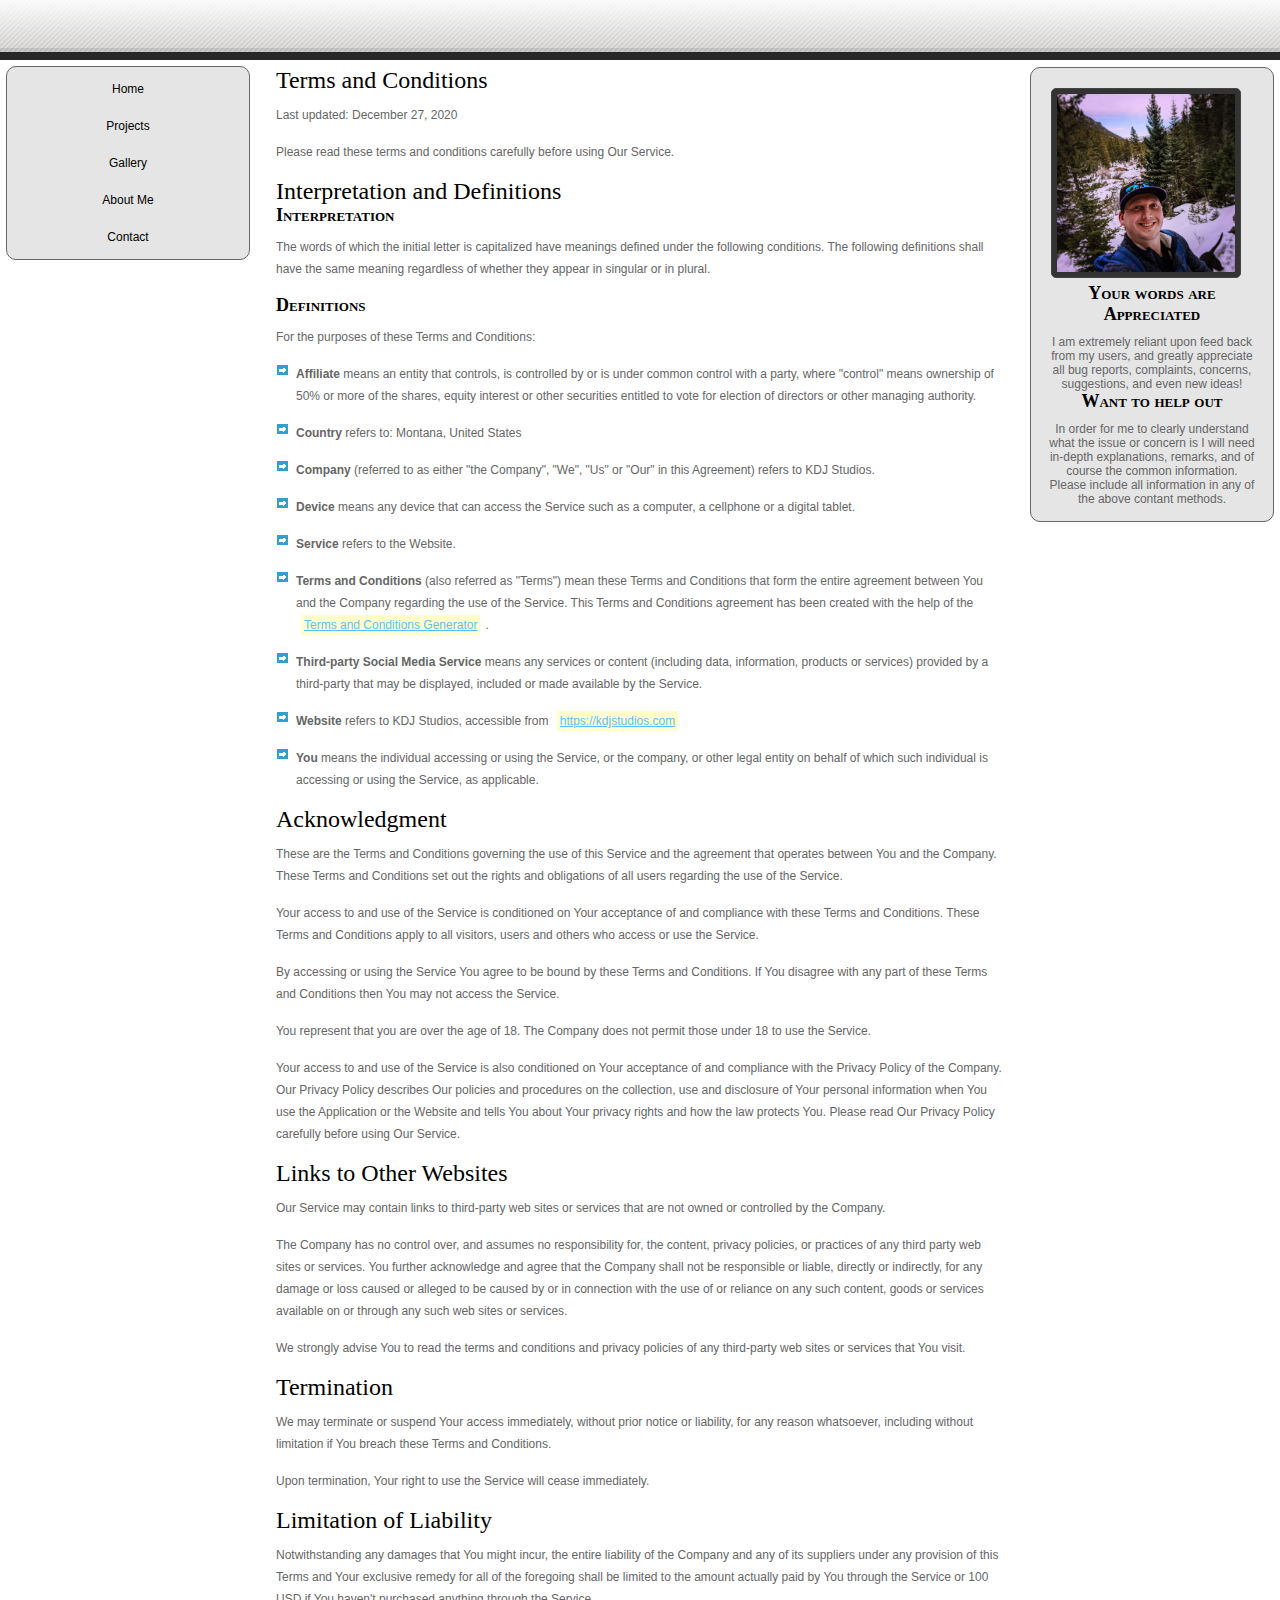
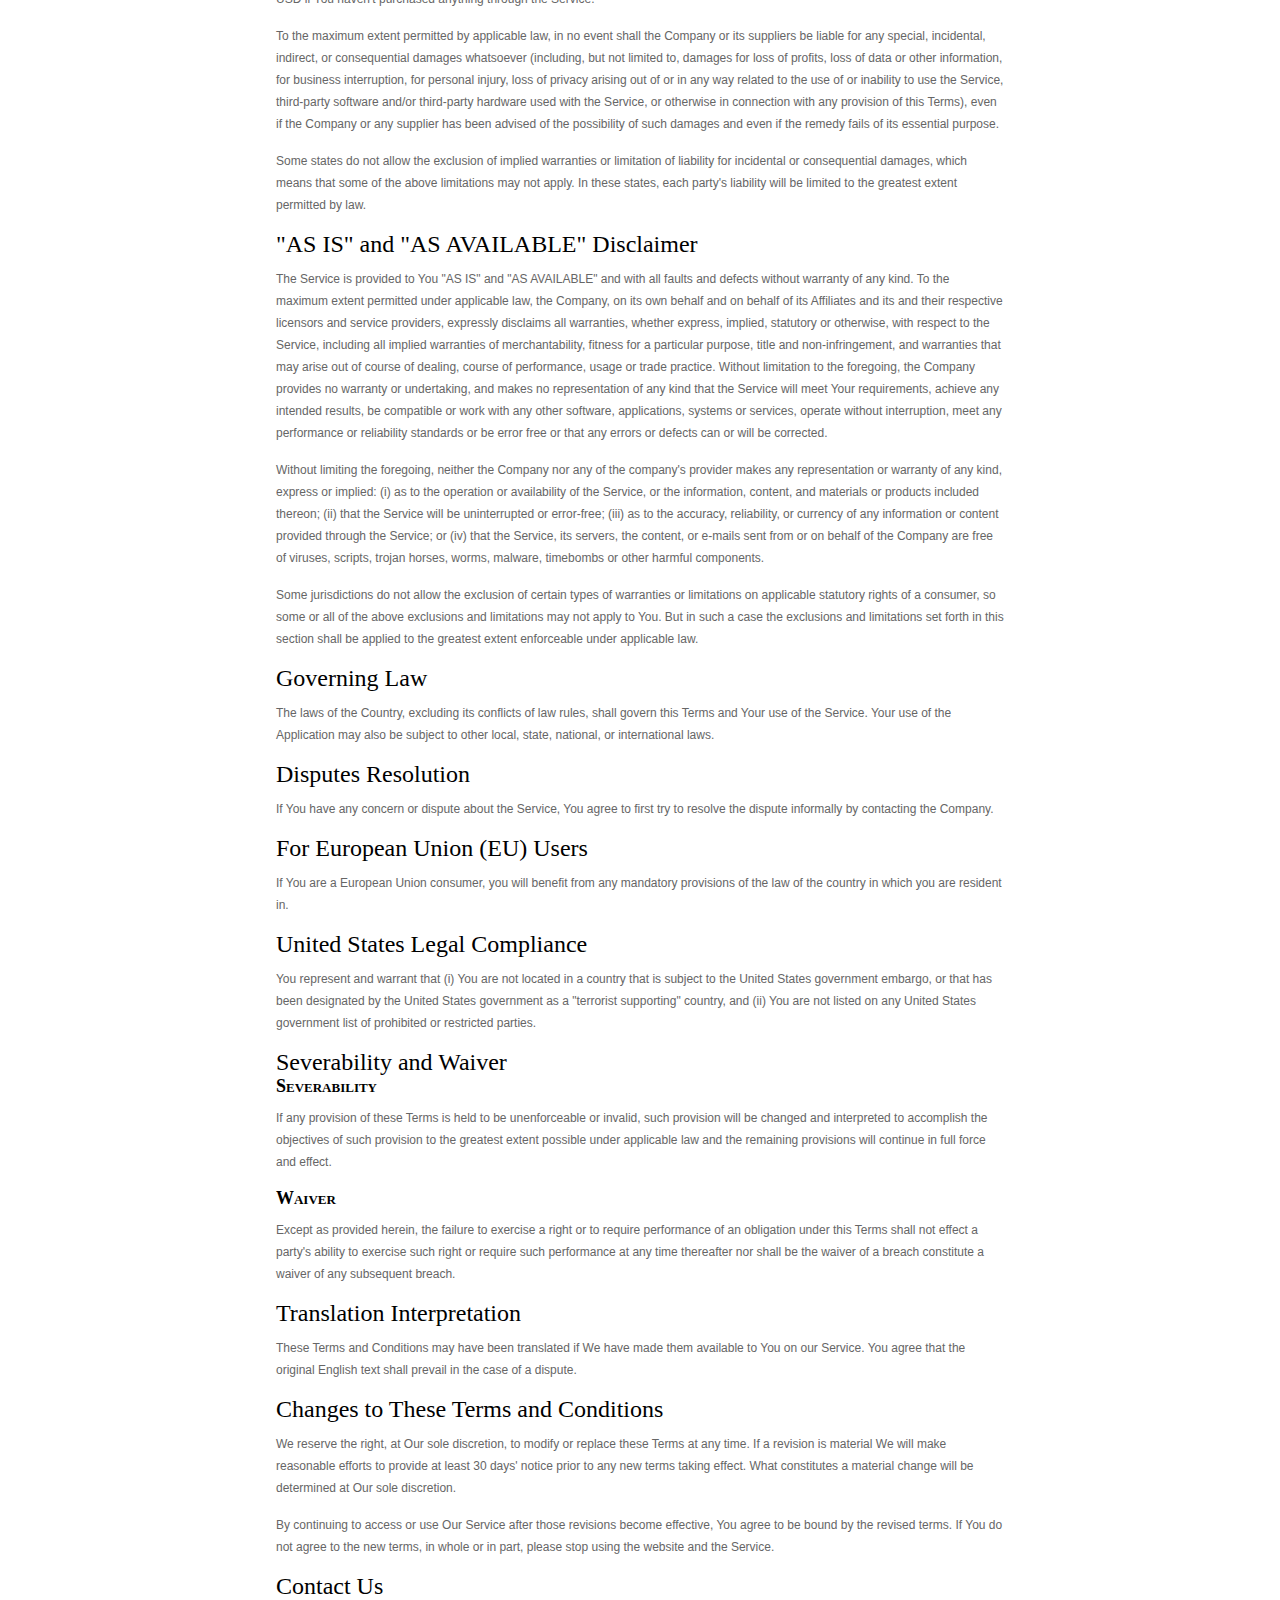
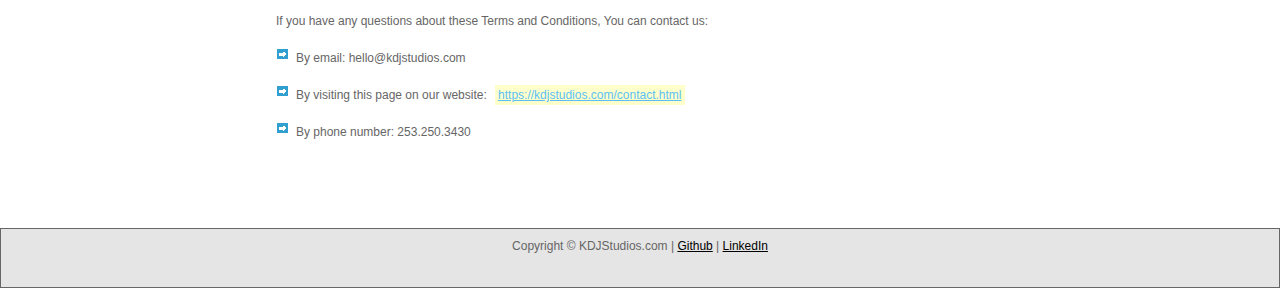
<file: terms-service.html>
<!DOCTYPE html PUBLIC "-//W3C//DTD XHTML 1.0 Transitional//EN" "http://www.w3.org/TR/xhtml1/DTD/xhtml1-transitional.dtd">
<html xmlns="http://www.w3.org/1999/xhtml">
    <head>
        <title>KDJ Studios - Contact</title>
        <meta http-equiv="Content-Type" content="text/html; charset=utf-8" />
        <meta name="viewport" content="width=device-width, initial-scale=1.0">
        <meta name="Description" content="I am extremely reliant upon feed back from my users, and greatly appreciate all bug reports, complaints, concerns, suggestions, and even new ideas!">
        <meta name="Keywords" content="KDJ Studios KDJStudios Kyle Johnson Billings MT Programming Code Github">
        <link href="style.css" rel="stylesheet" type="text/css" />
        <link rel="apple-touch-icon" sizes="180x180" href="/images/apple-touch-icon.png">
        <link rel="icon" type="image/png" sizes="32x32" href="/images/favicon-32x32.png">
        <link rel="icon" type="image/png" sizes="16x16" href="/images/favicon-16x16.png">
        <link rel="manifest" href="/site.webmanifest">
    </head>
    <body>
        <div class="page">
            <div class="header">
                
            </div>

            <div class="clear"></div>

            <div style="overflow:auto">

                <div class="menu">
                    <ul>
                        <li><a href="index.html">Home</a></li>
                        <li><a href="projects.html">Projects</a></li>
                        <li><a href="gallery.html">Gallery</a></li>
                        <li><a href="about.html">About Me</a></li>
                        <li><a href="contact.html">Contact</a></li>
                    </ul>
                </div>

                <div class="main">
                    <h1>Terms and Conditions</h1>
                    <p>Last updated: December 27, 2020</p>
                    <p>Please read these terms and conditions carefully before using Our Service.</p>
                    <h1>Interpretation and Definitions</h1>
                    <h2>Interpretation</h2>
                    <p>The words of which the initial letter is capitalized have meanings defined under the following conditions. The following definitions shall have the same meaning regardless of whether they appear in singular or in plural.</p>
                    <h2>Definitions</h2>
                    <p>For the purposes of these Terms and Conditions:</p>
                    <ul>
                    <li>
                    <p><strong>Affiliate</strong> means an entity that controls, is controlled by or is under common control with a party, where &quot;control&quot; means ownership of 50% or more of the shares, equity interest or other securities entitled to vote for election of directors or other managing authority.</p>
                    </li>
                    <li>
                    <p><strong>Country</strong> refers to: Montana,  United States</p>
                    </li>
                    <li>
                    <p><strong>Company</strong> (referred to as either &quot;the Company&quot;, &quot;We&quot;, &quot;Us&quot; or &quot;Our&quot; in this Agreement) refers to KDJ Studios.</p>
                    </li>
                    <li>
                    <p><strong>Device</strong> means any device that can access the Service such as a computer, a cellphone or a digital tablet.</p>
                    </li>
                    <li>
                    <p><strong>Service</strong> refers to the Website.</p>
                    </li>
                    <li>
                    <p><strong>Terms and Conditions</strong> (also referred as &quot;Terms&quot;) mean these Terms and Conditions that form the entire agreement between You and the Company regarding the use of the Service. This Terms and Conditions agreement has been created with the help of the <a href="https://www.termsfeed.com/terms-conditions-generator/" target="_blank">Terms and Conditions Generator</a>.</p>
                    </li>
                    <li>
                    <p><strong>Third-party Social Media Service</strong> means any services or content (including data, information, products or services) provided by a third-party that may be displayed, included or made available by the Service.</p>
                    </li>
                    <li>
                    <p><strong>Website</strong> refers to KDJ Studios, accessible from <a href="https://kdjstudios.com" rel="external nofollow noopener" target="_blank">https://kdjstudios.com</a></p>
                    </li>
                    <li>
                    <p><strong>You</strong> means the individual accessing or using the Service, or the company, or other legal entity on behalf of which such individual is accessing or using the Service, as applicable.</p>
                    </li>
                    </ul>
                    <h1>Acknowledgment</h1>
                    <p>These are the Terms and Conditions governing the use of this Service and the agreement that operates between You and the Company. These Terms and Conditions set out the rights and obligations of all users regarding the use of the Service.</p>
                    <p>Your access to and use of the Service is conditioned on Your acceptance of and compliance with these Terms and Conditions. These Terms and Conditions apply to all visitors, users and others who access or use the Service.</p>
                    <p>By accessing or using the Service You agree to be bound by these Terms and Conditions. If You disagree with any part of these Terms and Conditions then You may not access the Service.</p>
                    <p>You represent that you are over the age of 18. The Company does not permit those under 18 to use the Service.</p>
                    <p>Your access to and use of the Service is also conditioned on Your acceptance of and compliance with the Privacy Policy of the Company. Our Privacy Policy describes Our policies and procedures on the collection, use and disclosure of Your personal information when You use the Application or the Website and tells You about Your privacy rights and how the law protects You. Please read Our Privacy Policy carefully before using Our Service.</p>
                    <h1>Links to Other Websites</h1>
                    <p>Our Service may contain links to third-party web sites or services that are not owned or controlled by the Company.</p>
                    <p>The Company has no control over, and assumes no responsibility for, the content, privacy policies, or practices of any third party web sites or services. You further acknowledge and agree that the Company shall not be responsible or liable, directly or indirectly, for any damage or loss caused or alleged to be caused by or in connection with the use of or reliance on any such content, goods or services available on or through any such web sites or services.</p>
                    <p>We strongly advise You to read the terms and conditions and privacy policies of any third-party web sites or services that You visit.</p>
                    <h1>Termination</h1>
                    <p>We may terminate or suspend Your access immediately, without prior notice or liability, for any reason whatsoever, including without limitation if You breach these Terms and Conditions.</p>
                    <p>Upon termination, Your right to use the Service will cease immediately.</p>
                    <h1>Limitation of Liability</h1>
                    <p>Notwithstanding any damages that You might incur, the entire liability of the Company and any of its suppliers under any provision of this Terms and Your exclusive remedy for all of the foregoing shall be limited to the amount actually paid by You through the Service or 100 USD if You haven't purchased anything through the Service.</p>
                    <p>To the maximum extent permitted by applicable law, in no event shall the Company or its suppliers be liable for any special, incidental, indirect, or consequential damages whatsoever (including, but not limited to, damages for loss of profits, loss of data or other information, for business interruption, for personal injury, loss of privacy arising out of or in any way related to the use of or inability to use the Service, third-party software and/or third-party hardware used with the Service, or otherwise in connection with any provision of this Terms), even if the Company or any supplier has been advised of the possibility of such damages and even if the remedy fails of its essential purpose.</p>
                    <p>Some states do not allow the exclusion of implied warranties or limitation of liability for incidental or consequential damages, which means that some of the above limitations may not apply. In these states, each party's liability will be limited to the greatest extent permitted by law.</p>
                    <h1>&quot;AS IS&quot; and &quot;AS AVAILABLE&quot; Disclaimer</h1>
                    <p>The Service is provided to You &quot;AS IS&quot; and &quot;AS AVAILABLE&quot; and with all faults and defects without warranty of any kind. To the maximum extent permitted under applicable law, the Company, on its own behalf and on behalf of its Affiliates and its and their respective licensors and service providers, expressly disclaims all warranties, whether express, implied, statutory or otherwise, with respect to the Service, including all implied warranties of merchantability, fitness for a particular purpose, title and non-infringement, and warranties that may arise out of course of dealing, course of performance, usage or trade practice. Without limitation to the foregoing, the Company provides no warranty or undertaking, and makes no representation of any kind that the Service will meet Your requirements, achieve any intended results, be compatible or work with any other software, applications, systems or services, operate without interruption, meet any performance or reliability standards or be error free or that any errors or defects can or will be corrected.</p>
                    <p>Without limiting the foregoing, neither the Company nor any of the company's provider makes any representation or warranty of any kind, express or implied: (i) as to the operation or availability of the Service, or the information, content, and materials or products included thereon; (ii) that the Service will be uninterrupted or error-free; (iii) as to the accuracy, reliability, or currency of any information or content provided through the Service; or (iv) that the Service, its servers, the content, or e-mails sent from or on behalf of the Company are free of viruses, scripts, trojan horses, worms, malware, timebombs or other harmful components.</p>
                    <p>Some jurisdictions do not allow the exclusion of certain types of warranties or limitations on applicable statutory rights of a consumer, so some or all of the above exclusions and limitations may not apply to You. But in such a case the exclusions and limitations set forth in this section shall be applied to the greatest extent enforceable under applicable law.</p>
                    <h1>Governing Law</h1>
                    <p>The laws of the Country, excluding its conflicts of law rules, shall govern this Terms and Your use of the Service. Your use of the Application may also be subject to other local, state, national, or international laws.</p>
                    <h1>Disputes Resolution</h1>
                    <p>If You have any concern or dispute about the Service, You agree to first try to resolve the dispute informally by contacting the Company.</p>
                    <h1>For European Union (EU) Users</h1>
                    <p>If You are a European Union consumer, you will benefit from any mandatory provisions of the law of the country in which you are resident in.</p>
                    <h1>United States Legal Compliance</h1>
                    <p>You represent and warrant that (i) You are not located in a country that is subject to the United States government embargo, or that has been designated by the United States government as a &quot;terrorist supporting&quot; country, and (ii) You are not listed on any United States government list of prohibited or restricted parties.</p>
                    <h1>Severability and Waiver</h1>
                    <h2>Severability</h2>
                    <p>If any provision of these Terms is held to be unenforceable or invalid, such provision will be changed and interpreted to accomplish the objectives of such provision to the greatest extent possible under applicable law and the remaining provisions will continue in full force and effect.</p>
                    <h2>Waiver</h2>
                    <p>Except as provided herein, the failure to exercise a right or to require performance of an obligation under this Terms shall not effect a party's ability to exercise such right or require such performance at any time thereafter nor shall be the waiver of a breach constitute a waiver of any subsequent breach.</p>
                    <h1>Translation Interpretation</h1>
                    <p>These Terms and Conditions may have been translated if We have made them available to You on our Service.
                    You agree that the original English text shall prevail in the case of a dispute.</p>
                    <h1>Changes to These Terms and Conditions</h1>
                    <p>We reserve the right, at Our sole discretion, to modify or replace these Terms at any time. If a revision is material We will make reasonable efforts to provide at least 30 days' notice prior to any new terms taking effect. What constitutes a material change will be determined at Our sole discretion.</p>
                    <p>By continuing to access or use Our Service after those revisions become effective, You agree to be bound by the revised terms. If You do not agree to the new terms, in whole or in part, please stop using the website and the Service.</p>
                    <h1>Contact Us</h1>
                    <p>If you have any questions about these Terms and Conditions, You can contact us:</p>
                    <ul>
                    <li>
                    <p>By email: hello@kdjstudios.com</p>
                    </li>
                    <li>
                    <p>By visiting this page on our website: <a href="https://kdjstudios.com/contact.html" rel="external nofollow noopener" target="_blank">https://kdjstudios.com/contact.html</a></p>
                    </li>
                    <li>
                    <p>By phone number: 253.250.3430</p>
                    </li>
                    </ul>
                </div>
                <div class="sidebar"> 
                    <img src="images/Hike.jpg" alt="Just out for a hike in Red Lodge, MT"/>
                     <h2>Your words are Appreciated</h2>
                    <p>
                        I am extremely reliant upon feed back from my users, and greatly appreciate all bug reports, complaints, concerns, suggestions, and even new ideas! 
                    </p>
                     <h2>Want to help out</h2>
                    <p>
                        In order for me to clearly understand what the issue or concern is I will need in-depth explanations, remarks, and of course the common information. Please include all information in any of the above contant methods.
                    </p>
                </div>

            </div>

            <div class="clear"></div>
        </div>
        <div class="footer">
            Copyright &copy; KDJStudios.com | 
            <a href="https://github.com/TheKyleJohnson90">Github</a> | 
            <a href="http://www.linkedin.com/pub/kyle-johnson/34/1b3/988">LinkedIn</a>
        </div>


    </body>
</html>
</file>
<file: style.css>
@charset "utf-8";

/* For All Devices */

/* Overrides */
* {
    box-sizing: border-box;
    margin: 0px;
    padding: 0px;
}
body {
    font-family: Verdana, Arial, Helvetica, sans-serif;
    font-size: 12px;
    background-color: #FFFFFF;
    color: #666666;
}

h1 {
    font-family: "normal georgia", serif;
    font-size: 24px;
    font-weight:normal;
    color: #000000;
}

h2 {
    font-family: "normal georgia", serif;
    font-size: 18px;
    font-variant: small-caps;
    color: #000000;
}

h3, h4, h5 {
    color: #000000;
}

a {
    color: #5BBFF4;
}

a:visited {
    color: #6E9DCD;
}

a:hover {
    color: #000000;
    text-decoration: none;
}

form {
    margin:0; 
    padding:0;
}

label {	
    display: block;	
    float: left; 
    text-align:right; 
    font-weight:bold; 
    width: 150px; 
    margin:3px; 
    padding: 5px;
}



/* Common */
.clear {
    clear: both;
}

.floatleft {
    float: left;
}
.floatright {
    float: right;
}

.button {
    display: block;
    float:left;
    padding:0px;
    background-color:#E3E6C8;
    margin:3px;
    border: 2px solid #333333;
    color:#000000;
}

.textfield {display: block; float:left; width:190px; background-color: #F3F4E8; margin:3px;	border: 1px solid #D6D9AE;}
.textfield:hover {background:#FBFCF8;}
.textfield:focus {background:#ffffff;}


.page {
    min-height: calc(100vh - 70px);
}

/* Header */

.header {
    background-color:#e5e5e5;
    text-align:center;
    background-image: url(images/bg.png);
    background-repeat: repeat-x;
    background-position: bottom;
    height: 60px;
}
.header h1 {
    font-size: 36px;
}

.logo {
    display: block;
    float: left;
    margin-top: 30px;
}

/* Menu */

.menu {
    float:left;
    width:19%;
    text-align:center;
    margin-top:7px;
    background-color:#e5e5e5;
    border-radius: 10px;
    border: solid 1px;
    margin: 0.5%;
}

.menu ul {
    width:100%;
}

.menu a {
    border-radius: 10px;
    padding:8px;
    margin:7px;
    display:block;
    color:black;
    text-decoration: none;
}

.menu .active {
    background-color:#f1f1f1;
    border-radius: 10px;
    border: 1px solid #999999;
}

.menu a:hover {
    background-color: #666666;
    color:white;
    border-radius: 10px;
}

/* Footer */

.footer {
    border-top-width: 5px;
    border-top-style: solid;
    border-top-color: #333333;
    background-color:#e5e5e5;
    text-align:center;
    padding:10px;
    border: solid 1px;
    height: 60px;
    margin-top: 10px;
}
.footer a {
    color: black;
}

.footer a:visited, active {
    color: black;
}
.footer a:hover {
    color: #FFFFFF;
}

/* Main Body Stuff */

.main {
    float:left;
    width:60%;
    padding:0 20px;
    margin-top:7px;
    border-radius: 10px;
    padding-bottom:60px;
}

.main a {
    display: inline;
    padding: 3px;
    height: 15px;
    margin-right: 5px;
    margin-left: 5px;
    background-color: #FFFFCC;
    border-top-style: none;
    border-right-style: none;
    border-bottom-style: none;
    border-left-style: none;
}
.main table {
    width: 98%;
    margin-top: 15px;
    margin-bottom: 15px;
}
.main td {
    padding: 8px;
    border: 1px solid #CCCCCC;
}
.main th {
    padding: 8px;
    background-color: #585555;
    color: #FFFFFF;
}
.main ul {
    list-style-type: none;
}
.main li {
    display: block;
}
.main li {
    background-image: url(images/bullet.gif);
    background-repeat: no-repeat;
    background-position: 1px 2px;
    padding-left: 20px;
    margin-bottom: 5px;
}
.main ol {
    list-style-type: decimal;
    padding-left: 35px;
}

.main caption {
    font-size: 18px;
    font-family: "Trebuchet MS", Arial, Verdana;
    text-transform: uppercase;
    background-color: #F6F6F6;
    border-top-width: 1px;
    border-right-width: 1px;
    border-bottom-width: 0px;
    border-left-width: 1px;
    border-top-style: solid;
    border-right-style: solid;
    border-bottom-style: none;
    border-left-style: solid;
    border-top-color: #CCCCCC;
}

.main img {
    margin: 5px;
    background-color: #F0F0F0;
    border: 2px solid #999999;
    border-radius: 5px;
}

.main p {
    line-height: 22px;
    margin-top: 10px;
    margin-bottom: 15px;
}

/* Side Bar Stuff */

.sidebar {
    background-color:#e5e5e5;
    float:left;
    width:19%;
    margin: 0.5%;
    padding:15px;
    margin-top:7px;
    text-align:center;
    border-radius: 10px;
    border: solid 1px;
}

.sidebar img {
    padding: 5px;
    background-color: #333333;
    border: 1px solid #454545;
    width: 90%;
    float: left;
    margin: 5px;
    display: block;
    border-radius: 5px;
}


.sidebar h2 {
    display: block;
    margin-bottom: 10px;
}
.sidebar #latestposts {
    padding: 5px;
    list-style-type: none;
    margin-bottom: 15px;
}

.sidebar ul {
    width:100%;
}
.sidebar #latestposts a {
    border-radius: 10px;
    padding:3px;
    margin:3px;
    display:block;
    color:black;
    text-decoration: none;
}

.sidebar #latestposts a:hover {
    background-color: #666666;
    color:white;
    border-radius: 10px;
}


.sidebar #previews a:visited, active {
    text-decoration: none;
}
.sidebar #previews a:hover img {
    text-decoration: none;
    background-color: #666666;
    border: 1px solid #ffffff;
}




/* Medium devices (landscape tablets, 600px to 768px ) */
@media only screen and (min-width: 600px) and (max-width: 768px) {

    .main{
        width:50%;
    }
    .sidebar {
        width:29%;
    }
} 

/* Extra small devices (phones, 600px and down) */
@media only screen and (max-width: 600px) {
    .menu, .main, .sidebar {
        width:99%;
        margin-top:0px;
    }
    body {
        font-size: 16px;
    }
} 

/* Small devices (portrait tablets and large phones, 600px and up) */
@media only screen and (min-width: 600px) {

} 


/* Large devices (laptops/desktops, 992px and up) */
@media only screen and (min-width: 992px) {

} 

/* Extra large devices (large laptops and desktops, 1200px and up) */
@media only screen and (min-width: 1200px) {

}
</file>
